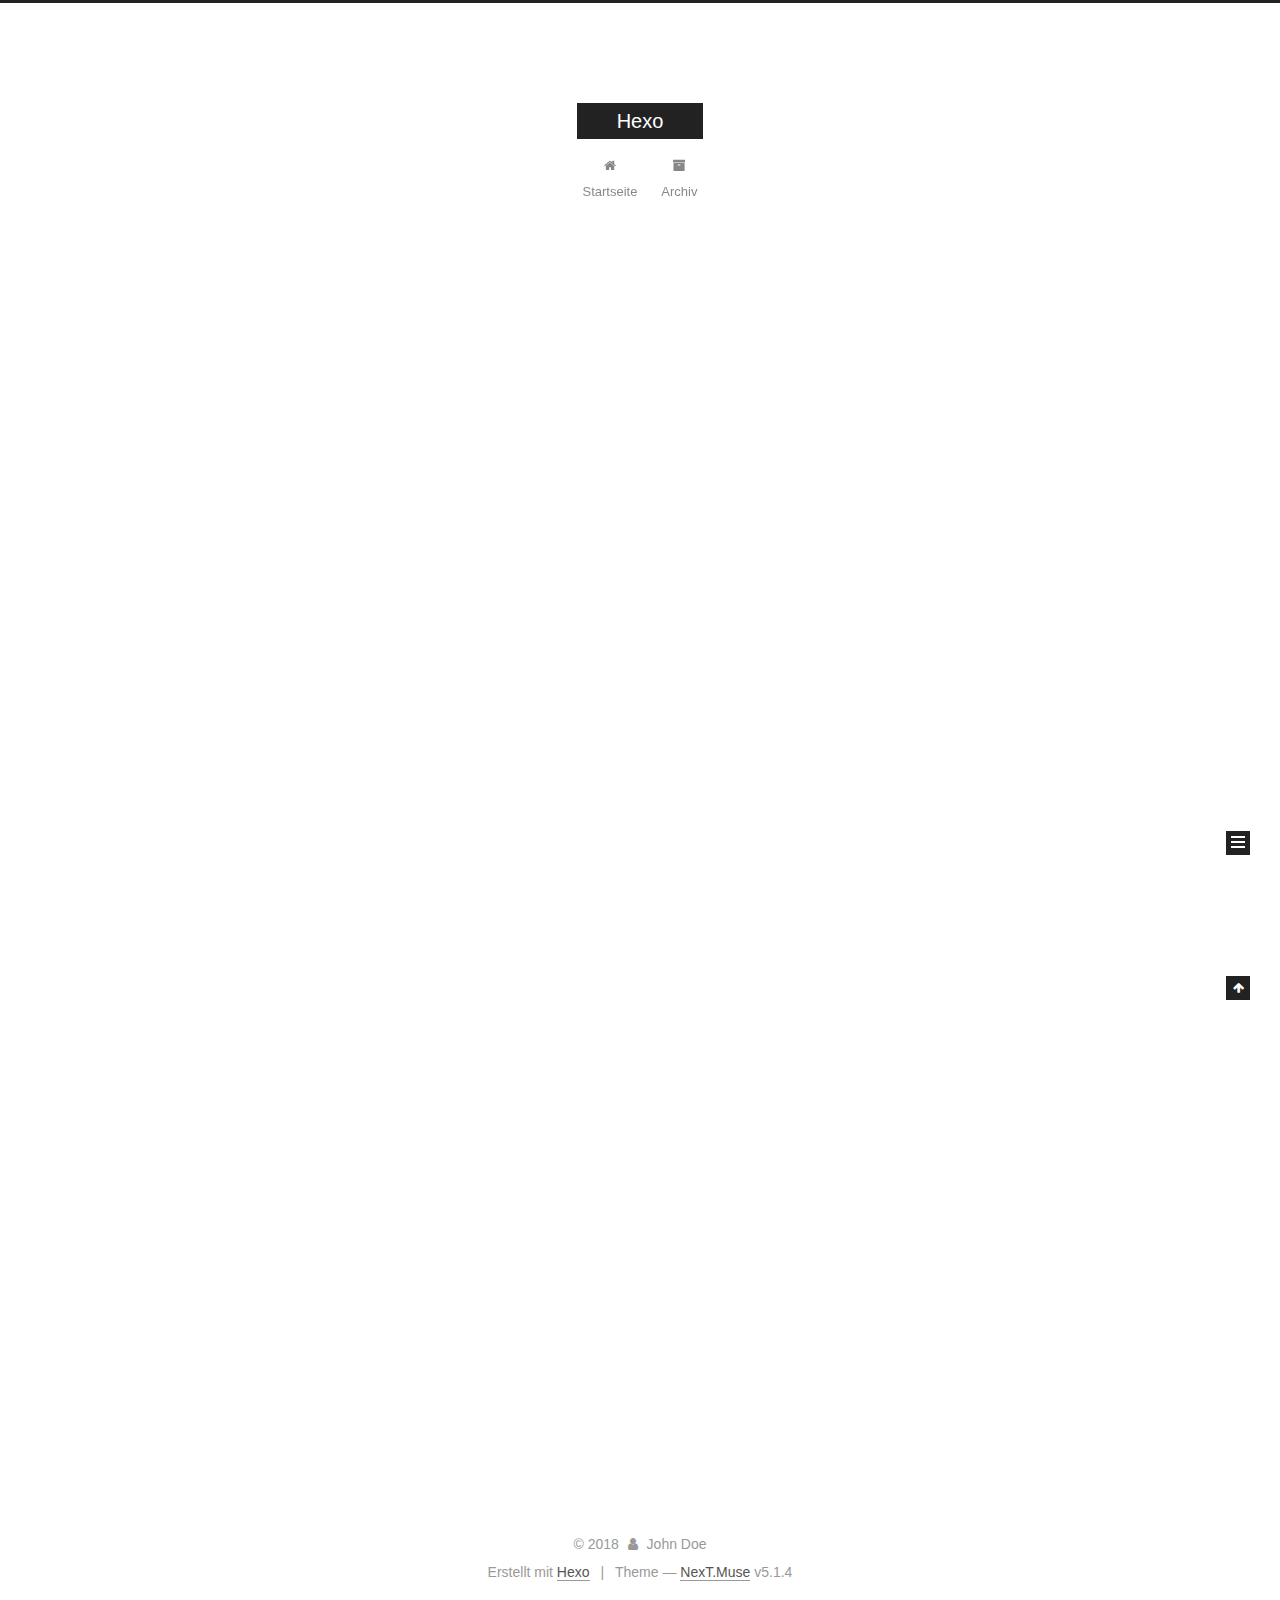
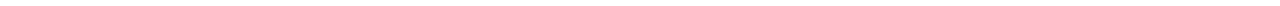
<file: index.html>
<!DOCTYPE html>



  


<html class="theme-next muse use-motion" lang="">
<head>
  <meta charset="UTF-8"/>
<meta http-equiv="X-UA-Compatible" content="IE=edge" />
<meta name="viewport" content="width=device-width, initial-scale=1, maximum-scale=1"/>
<meta name="theme-color" content="#222">









<meta http-equiv="Cache-Control" content="no-transform" />
<meta http-equiv="Cache-Control" content="no-siteapp" />
















  
  
  <link href="/lib/fancybox/source/jquery.fancybox.css?v=2.1.5" rel="stylesheet" type="text/css" />







<link href="/lib/font-awesome/css/font-awesome.min.css?v=4.6.2" rel="stylesheet" type="text/css" />

<link href="/css/main.css?v=5.1.4" rel="stylesheet" type="text/css" />


  <link rel="apple-touch-icon" sizes="180x180" href="/images/apple-touch-icon-next.png?v=5.1.4">


  <link rel="icon" type="image/png" sizes="32x32" href="/images/favicon-32x32-next.png?v=5.1.4">


  <link rel="icon" type="image/png" sizes="16x16" href="/images/favicon-16x16-next.png?v=5.1.4">


  <link rel="mask-icon" href="/images/logo.svg?v=5.1.4" color="#222">





  <meta name="keywords" content="Hexo, NexT" />










<meta property="og:type" content="website">
<meta property="og:title" content="Hexo">
<meta property="og:url" content="http://yoursite.com/index.html">
<meta property="og:site_name" content="Hexo">
<meta name="twitter:card" content="summary">
<meta name="twitter:title" content="Hexo">



<script type="text/javascript" id="hexo.configurations">
  var NexT = window.NexT || {};
  var CONFIG = {
    root: '/',
    scheme: 'Muse',
    version: '5.1.4',
    sidebar: {"position":"left","display":"post","offset":12,"b2t":false,"scrollpercent":false,"onmobile":false},
    fancybox: true,
    tabs: true,
    motion: {"enable":true,"async":false,"transition":{"post_block":"fadeIn","post_header":"slideDownIn","post_body":"slideDownIn","coll_header":"slideLeftIn","sidebar":"slideUpIn"}},
    duoshuo: {
      userId: '0',
      author: 'Author'
    },
    algolia: {
      applicationID: '',
      apiKey: '',
      indexName: '',
      hits: {"per_page":10},
      labels: {"input_placeholder":"Search for Posts","hits_empty":"We didn't find any results for the search: ${query}","hits_stats":"${hits} results found in ${time} ms"}
    }
  };
</script>



  <link rel="canonical" href="http://yoursite.com/"/>





  <title>Hexo</title>
  








</head>

<body itemscope itemtype="http://schema.org/WebPage" lang="">

  
  
    
  

  <div class="container sidebar-position-left 
  page-home">
    <div class="headband"></div>

    <header id="header" class="header" itemscope itemtype="http://schema.org/WPHeader">
      <div class="header-inner"><div class="site-brand-wrapper">
  <div class="site-meta ">
    

    <div class="custom-logo-site-title">
      <a href="/"  class="brand" rel="start">
        <span class="logo-line-before"><i></i></span>
        <span class="site-title">Hexo</span>
        <span class="logo-line-after"><i></i></span>
      </a>
    </div>
      
        <p class="site-subtitle"></p>
      
  </div>

  <div class="site-nav-toggle">
    <button>
      <span class="btn-bar"></span>
      <span class="btn-bar"></span>
      <span class="btn-bar"></span>
    </button>
  </div>
</div>

<nav class="site-nav">
  

  
    <ul id="menu" class="menu">
      
        
        <li class="menu-item menu-item-home">
          <a href="/" rel="section">
            
              <i class="menu-item-icon fa fa-fw fa-home"></i> <br />
            
            Startseite
          </a>
        </li>
      
        
        <li class="menu-item menu-item-archives">
          <a href="/archives/" rel="section">
            
              <i class="menu-item-icon fa fa-fw fa-archive"></i> <br />
            
            Archiv
          </a>
        </li>
      

      
    </ul>
  

  
</nav>



 </div>
    </header>

    <main id="main" class="main">
      <div class="main-inner">
        <div class="content-wrap">
          <div id="content" class="content">
            
  <section id="posts" class="posts-expand">
    
      

  

  
  
  

  <article class="post post-type-normal" itemscope itemtype="http://schema.org/Article">
  
  
  
  <div class="post-block">
    <link itemprop="mainEntityOfPage" href="http://yoursite.com/2018/03/24/title/">

    <span hidden itemprop="author" itemscope itemtype="http://schema.org/Person">
      <meta itemprop="name" content="John Doe">
      <meta itemprop="description" content="">
      <meta itemprop="image" content="/images/avatar.gif">
    </span>

    <span hidden itemprop="publisher" itemscope itemtype="http://schema.org/Organization">
      <meta itemprop="name" content="Hexo">
    </span>

    
      <header class="post-header">

        
        
          <h1 class="post-title" itemprop="name headline">
                
                <a class="post-title-link" href="/2018/03/24/title/" itemprop="url">title</a></h1>
        

        <div class="post-meta">
          <span class="post-time">
            
              <span class="post-meta-item-icon">
                <i class="fa fa-calendar-o"></i>
              </span>
              
                <span class="post-meta-item-text">Veröffentlicht am</span>
              
              <time title="Post created" itemprop="dateCreated datePublished" datetime="2018-03-24T21:25:53+08:00">
                2018-03-24
              </time>
            

            

            
          </span>

          

          
            
          

          
          

          

          

          

        </div>
      </header>
    

    
    
    
    <div class="post-body" itemprop="articleBody">

      
      

      
        
          
            
          
        
      
    </div>
    
    
    

    

    

    

    <footer class="post-footer">
      

      

      

      
      
        <div class="post-eof"></div>
      
    </footer>
  </div>
  
  
  
  </article>


    
      

  

  
  
  

  <article class="post post-type-normal" itemscope itemtype="http://schema.org/Article">
  
  
  
  <div class="post-block">
    <link itemprop="mainEntityOfPage" href="http://yoursite.com/2018/03/24/hello-world/">

    <span hidden itemprop="author" itemscope itemtype="http://schema.org/Person">
      <meta itemprop="name" content="John Doe">
      <meta itemprop="description" content="">
      <meta itemprop="image" content="/images/avatar.gif">
    </span>

    <span hidden itemprop="publisher" itemscope itemtype="http://schema.org/Organization">
      <meta itemprop="name" content="Hexo">
    </span>

    
      <header class="post-header">

        
        
          <h1 class="post-title" itemprop="name headline">
                
                <a class="post-title-link" href="/2018/03/24/hello-world/" itemprop="url">hello</a></h1>
        

        <div class="post-meta">
          <span class="post-time">
            
              <span class="post-meta-item-icon">
                <i class="fa fa-calendar-o"></i>
              </span>
              
                <span class="post-meta-item-text">Veröffentlicht am</span>
              
              <time title="Post created" itemprop="dateCreated datePublished" datetime="2018-03-24T21:18:30+08:00">
                2018-03-24
              </time>
            

            

            
          </span>

          

          
            
          

          
          

          

          

          

        </div>
      </header>
    

    
    
    
    <div class="post-body" itemprop="articleBody">

      
      

      
        
          
            <p>Welcome to <a href="https://hexo.io/" target="_blank" rel="noopener">Hexo</a>! This is your very first post. Check <a href="https://hexo.io/docs/" target="_blank" rel="noopener">documentation</a> for more info. If you get any problems when using Hexo, you can find the answer in <a href="https://hexo.io/docs/troubleshooting.html" target="_blank" rel="noopener">troubleshooting</a> or you can ask me on <a href="https://github.com/hexojs/hexo/issues" target="_blank" rel="noopener">GitHub</a>.</p>
<h2 id="Quick-Start"><a href="#Quick-Start" class="headerlink" title="Quick Start"></a>Quick Start</h2><h3 id="Create-a-new-post"><a href="#Create-a-new-post" class="headerlink" title="Create a new post"></a>Create a new post</h3><figure class="highlight bash"><table><tr><td class="gutter"><pre><span class="line">1</span><br></pre></td><td class="code"><pre><span class="line">$ hexo new <span class="string">"My New Post"</span></span><br></pre></td></tr></table></figure>
<p>More info: <a href="https://hexo.io/docs/writing.html" target="_blank" rel="noopener">Writing</a></p>
<h3 id="Run-server"><a href="#Run-server" class="headerlink" title="Run server"></a>Run server</h3><figure class="highlight bash"><table><tr><td class="gutter"><pre><span class="line">1</span><br></pre></td><td class="code"><pre><span class="line">$ hexo server</span><br></pre></td></tr></table></figure>
<p>More info: <a href="https://hexo.io/docs/server.html" target="_blank" rel="noopener">Server</a></p>
<h3 id="Generate-static-files"><a href="#Generate-static-files" class="headerlink" title="Generate static files"></a>Generate static files</h3><figure class="highlight bash"><table><tr><td class="gutter"><pre><span class="line">1</span><br></pre></td><td class="code"><pre><span class="line">$ hexo generate</span><br></pre></td></tr></table></figure>
<p>More info: <a href="https://hexo.io/docs/generating.html" target="_blank" rel="noopener">Generating</a></p>
<h3 id="Deploy-to-remote-sites"><a href="#Deploy-to-remote-sites" class="headerlink" title="Deploy to remote sites"></a>Deploy to remote sites</h3><figure class="highlight bash"><table><tr><td class="gutter"><pre><span class="line">1</span><br></pre></td><td class="code"><pre><span class="line">$ hexo deploy</span><br></pre></td></tr></table></figure>
<p>More info: <a href="https://hexo.io/docs/deployment.html" target="_blank" rel="noopener">Deployment</a></p>

          
        
      
    </div>
    
    
    

    

    

    

    <footer class="post-footer">
      

      

      

      
      
        <div class="post-eof"></div>
      
    </footer>
  </div>
  
  
  
  </article>


    
  </section>

  


          </div>
          


          

        </div>
        
          
  
  <div class="sidebar-toggle">
    <div class="sidebar-toggle-line-wrap">
      <span class="sidebar-toggle-line sidebar-toggle-line-first"></span>
      <span class="sidebar-toggle-line sidebar-toggle-line-middle"></span>
      <span class="sidebar-toggle-line sidebar-toggle-line-last"></span>
    </div>
  </div>

  <aside id="sidebar" class="sidebar">
    
    <div class="sidebar-inner">

      

      

      <section class="site-overview-wrap sidebar-panel sidebar-panel-active">
        <div class="site-overview">
          <div class="site-author motion-element" itemprop="author" itemscope itemtype="http://schema.org/Person">
            
              <p class="site-author-name" itemprop="name">John Doe</p>
              <p class="site-description motion-element" itemprop="description"></p>
          </div>

          <nav class="site-state motion-element">

            
              <div class="site-state-item site-state-posts">
              
                <a href="/archives/">
              
                  <span class="site-state-item-count">2</span>
                  <span class="site-state-item-name">Artikel</span>
                </a>
              </div>
            

            

            

          </nav>

          

          

          
          

          
          

          

        </div>
      </section>

      

      

    </div>
  </aside>


        
      </div>
    </main>

    <footer id="footer" class="footer">
      <div class="footer-inner">
        <div class="copyright">&copy; <span itemprop="copyrightYear">2018</span>
  <span class="with-love">
    <i class="fa fa-user"></i>
  </span>
  <span class="author" itemprop="copyrightHolder">John Doe</span>

  
</div>


  <div class="powered-by">Erstellt mit  <a class="theme-link" target="_blank" href="https://hexo.io">Hexo</a></div>



  <span class="post-meta-divider">|</span>



  <div class="theme-info">Theme &mdash; <a class="theme-link" target="_blank" href="https://github.com/iissnan/hexo-theme-next">NexT.Muse</a> v5.1.4</div>




        







        
      </div>
    </footer>

    
      <div class="back-to-top">
        <i class="fa fa-arrow-up"></i>
        
      </div>
    

    

  </div>

  

<script type="text/javascript">
  if (Object.prototype.toString.call(window.Promise) !== '[object Function]') {
    window.Promise = null;
  }
</script>









  












  
  
    <script type="text/javascript" src="/lib/jquery/index.js?v=2.1.3"></script>
  

  
  
    <script type="text/javascript" src="/lib/fastclick/lib/fastclick.min.js?v=1.0.6"></script>
  

  
  
    <script type="text/javascript" src="/lib/jquery_lazyload/jquery.lazyload.js?v=1.9.7"></script>
  

  
  
    <script type="text/javascript" src="/lib/velocity/velocity.min.js?v=1.2.1"></script>
  

  
  
    <script type="text/javascript" src="/lib/velocity/velocity.ui.min.js?v=1.2.1"></script>
  

  
  
    <script type="text/javascript" src="/lib/fancybox/source/jquery.fancybox.pack.js?v=2.1.5"></script>
  


  


  <script type="text/javascript" src="/js/src/utils.js?v=5.1.4"></script>

  <script type="text/javascript" src="/js/src/motion.js?v=5.1.4"></script>



  
  

  

  


  <script type="text/javascript" src="/js/src/bootstrap.js?v=5.1.4"></script>



  


  




	





  





  












  





  

  

  

  
  

  

  

  

</body>
</html>
</file>
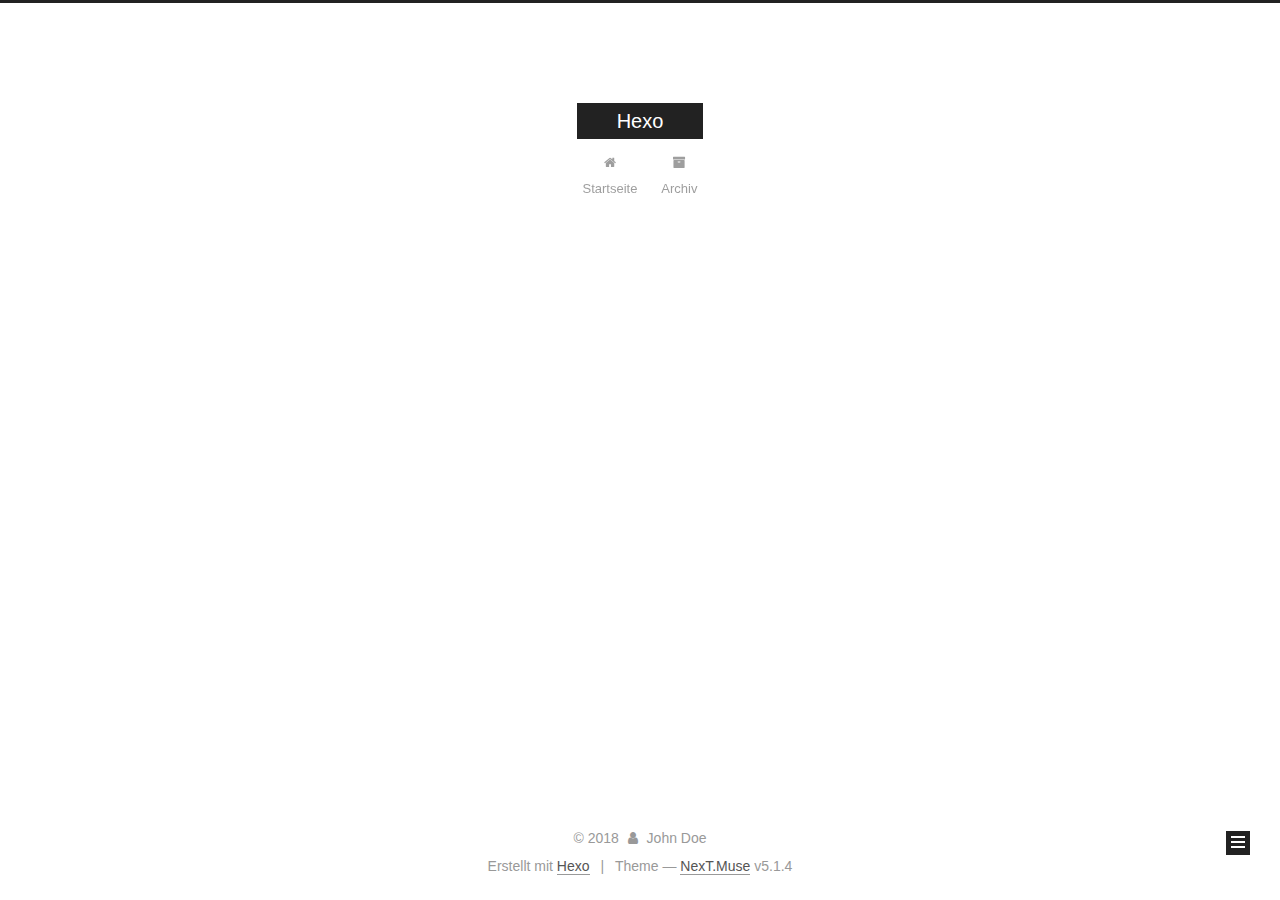
<file: archives/index.html>
<!DOCTYPE html>



  


<html class="theme-next muse use-motion" lang="">
<head>
  <meta charset="UTF-8"/>
<meta http-equiv="X-UA-Compatible" content="IE=edge" />
<meta name="viewport" content="width=device-width, initial-scale=1, maximum-scale=1"/>
<meta name="theme-color" content="#222">









<meta http-equiv="Cache-Control" content="no-transform" />
<meta http-equiv="Cache-Control" content="no-siteapp" />
















  
  
  <link href="/lib/fancybox/source/jquery.fancybox.css?v=2.1.5" rel="stylesheet" type="text/css" />







<link href="/lib/font-awesome/css/font-awesome.min.css?v=4.6.2" rel="stylesheet" type="text/css" />

<link href="/css/main.css?v=5.1.4" rel="stylesheet" type="text/css" />


  <link rel="apple-touch-icon" sizes="180x180" href="/images/apple-touch-icon-next.png?v=5.1.4">


  <link rel="icon" type="image/png" sizes="32x32" href="/images/favicon-32x32-next.png?v=5.1.4">


  <link rel="icon" type="image/png" sizes="16x16" href="/images/favicon-16x16-next.png?v=5.1.4">


  <link rel="mask-icon" href="/images/logo.svg?v=5.1.4" color="#222">





  <meta name="keywords" content="Hexo, NexT" />










<meta property="og:type" content="website">
<meta property="og:title" content="Hexo">
<meta property="og:url" content="http://yoursite.com/archives/index.html">
<meta property="og:site_name" content="Hexo">
<meta name="twitter:card" content="summary">
<meta name="twitter:title" content="Hexo">



<script type="text/javascript" id="hexo.configurations">
  var NexT = window.NexT || {};
  var CONFIG = {
    root: '/',
    scheme: 'Muse',
    version: '5.1.4',
    sidebar: {"position":"left","display":"post","offset":12,"b2t":false,"scrollpercent":false,"onmobile":false},
    fancybox: true,
    tabs: true,
    motion: {"enable":true,"async":false,"transition":{"post_block":"fadeIn","post_header":"slideDownIn","post_body":"slideDownIn","coll_header":"slideLeftIn","sidebar":"slideUpIn"}},
    duoshuo: {
      userId: '0',
      author: 'Author'
    },
    algolia: {
      applicationID: '',
      apiKey: '',
      indexName: '',
      hits: {"per_page":10},
      labels: {"input_placeholder":"Search for Posts","hits_empty":"We didn't find any results for the search: ${query}","hits_stats":"${hits} results found in ${time} ms"}
    }
  };
</script>



  <link rel="canonical" href="http://yoursite.com/archives/"/>





  <title>Archiv | Hexo</title>
  








</head>

<body itemscope itemtype="http://schema.org/WebPage" lang="">

  
  
    
  

  <div class="container sidebar-position-left page-archive">
    <div class="headband"></div>

    <header id="header" class="header" itemscope itemtype="http://schema.org/WPHeader">
      <div class="header-inner"><div class="site-brand-wrapper">
  <div class="site-meta ">
    

    <div class="custom-logo-site-title">
      <a href="/"  class="brand" rel="start">
        <span class="logo-line-before"><i></i></span>
        <span class="site-title">Hexo</span>
        <span class="logo-line-after"><i></i></span>
      </a>
    </div>
      
        <p class="site-subtitle"></p>
      
  </div>

  <div class="site-nav-toggle">
    <button>
      <span class="btn-bar"></span>
      <span class="btn-bar"></span>
      <span class="btn-bar"></span>
    </button>
  </div>
</div>

<nav class="site-nav">
  

  
    <ul id="menu" class="menu">
      
        
        <li class="menu-item menu-item-home">
          <a href="/" rel="section">
            
              <i class="menu-item-icon fa fa-fw fa-home"></i> <br />
            
            Startseite
          </a>
        </li>
      
        
        <li class="menu-item menu-item-archives">
          <a href="/archives/" rel="section">
            
              <i class="menu-item-icon fa fa-fw fa-archive"></i> <br />
            
            Archiv
          </a>
        </li>
      

      
    </ul>
  

  
</nav>



 </div>
    </header>

    <main id="main" class="main">
      <div class="main-inner">
        <div class="content-wrap">
          <div id="content" class="content">
            

  
  
  
  <div class="post-block archive">
    <div id="posts" class="posts-collapse">
      <span class="archive-move-on"></span>

      <span class="archive-page-counter">
        
        
        
          
        
        Öhm..! Insgesamt 2 Artikel. Bleib dran.
      </span>

      

        
        
        

        
          
          <div class="collection-title">
            <h1 class="archive-year" id="archive-year-2018">2018</h1>
          </div>
        
        

        

  <article class="post post-type-normal" itemscope itemtype="http://schema.org/Article">
    <header class="post-header">

      <h2 class="post-title">
        
            <a class="post-title-link" href="/2018/03/24/title/" itemprop="url">
              
                <span itemprop="name">title</span>
              
            </a>
        
      </h2>

      <div class="post-meta">
        <time class="post-time" itemprop="dateCreated"
              datetime="2018-03-24T21:25:53+08:00"
              content="2018-03-24" >
          03-24
        </time>
      </div>

    </header>
  </article>



      

        
        
        

        
        

        

  <article class="post post-type-normal" itemscope itemtype="http://schema.org/Article">
    <header class="post-header">

      <h2 class="post-title">
        
            <a class="post-title-link" href="/2018/03/24/hello-world/" itemprop="url">
              
                <span itemprop="name">hello</span>
              
            </a>
        
      </h2>

      <div class="post-meta">
        <time class="post-time" itemprop="dateCreated"
              datetime="2018-03-24T21:18:30+08:00"
              content="2018-03-24" >
          03-24
        </time>
      </div>

    </header>
  </article>



      

    </div>
  </div>
  
  
  

  



          </div>
          


          

        </div>
        
          
  
  <div class="sidebar-toggle">
    <div class="sidebar-toggle-line-wrap">
      <span class="sidebar-toggle-line sidebar-toggle-line-first"></span>
      <span class="sidebar-toggle-line sidebar-toggle-line-middle"></span>
      <span class="sidebar-toggle-line sidebar-toggle-line-last"></span>
    </div>
  </div>

  <aside id="sidebar" class="sidebar">
    
    <div class="sidebar-inner">

      

      

      <section class="site-overview-wrap sidebar-panel sidebar-panel-active">
        <div class="site-overview">
          <div class="site-author motion-element" itemprop="author" itemscope itemtype="http://schema.org/Person">
            
              <p class="site-author-name" itemprop="name">John Doe</p>
              <p class="site-description motion-element" itemprop="description"></p>
          </div>

          <nav class="site-state motion-element">

            
              <div class="site-state-item site-state-posts">
              
                <a href="/archives/">
              
                  <span class="site-state-item-count">2</span>
                  <span class="site-state-item-name">Artikel</span>
                </a>
              </div>
            

            

            

          </nav>

          

          

          
          

          
          

          

        </div>
      </section>

      

      

    </div>
  </aside>


        
      </div>
    </main>

    <footer id="footer" class="footer">
      <div class="footer-inner">
        <div class="copyright">&copy; <span itemprop="copyrightYear">2018</span>
  <span class="with-love">
    <i class="fa fa-user"></i>
  </span>
  <span class="author" itemprop="copyrightHolder">John Doe</span>

  
</div>


  <div class="powered-by">Erstellt mit  <a class="theme-link" target="_blank" href="https://hexo.io">Hexo</a></div>



  <span class="post-meta-divider">|</span>



  <div class="theme-info">Theme &mdash; <a class="theme-link" target="_blank" href="https://github.com/iissnan/hexo-theme-next">NexT.Muse</a> v5.1.4</div>




        







        
      </div>
    </footer>

    
      <div class="back-to-top">
        <i class="fa fa-arrow-up"></i>
        
      </div>
    

    

  </div>

  

<script type="text/javascript">
  if (Object.prototype.toString.call(window.Promise) !== '[object Function]') {
    window.Promise = null;
  }
</script>









  












  
  
    <script type="text/javascript" src="/lib/jquery/index.js?v=2.1.3"></script>
  

  
  
    <script type="text/javascript" src="/lib/fastclick/lib/fastclick.min.js?v=1.0.6"></script>
  

  
  
    <script type="text/javascript" src="/lib/jquery_lazyload/jquery.lazyload.js?v=1.9.7"></script>
  

  
  
    <script type="text/javascript" src="/lib/velocity/velocity.min.js?v=1.2.1"></script>
  

  
  
    <script type="text/javascript" src="/lib/velocity/velocity.ui.min.js?v=1.2.1"></script>
  

  
  
    <script type="text/javascript" src="/lib/fancybox/source/jquery.fancybox.pack.js?v=2.1.5"></script>
  


  


  <script type="text/javascript" src="/js/src/utils.js?v=5.1.4"></script>

  <script type="text/javascript" src="/js/src/motion.js?v=5.1.4"></script>



  
  

  

  


  <script type="text/javascript" src="/js/src/bootstrap.js?v=5.1.4"></script>



  


  




	





  





  












  





  

  

  

  
  

  

  

  

</body>
</html>
</file>
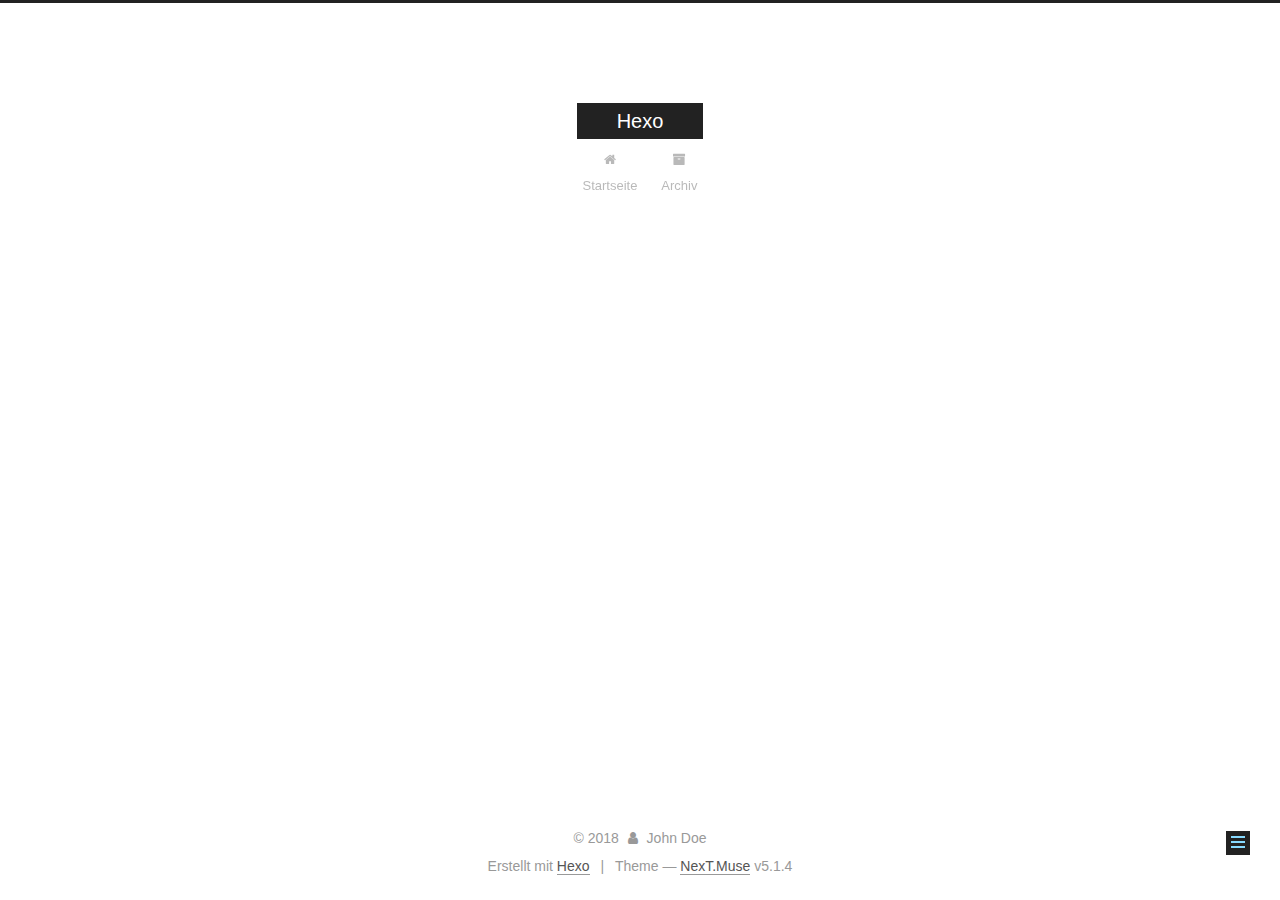
<file: title/index.html>
<!DOCTYPE html>



  


<html class="theme-next muse use-motion" lang="">
<head>
  <meta charset="UTF-8"/>
<meta http-equiv="X-UA-Compatible" content="IE=edge" />
<meta name="viewport" content="width=device-width, initial-scale=1, maximum-scale=1"/>
<meta name="theme-color" content="#222">









<meta http-equiv="Cache-Control" content="no-transform" />
<meta http-equiv="Cache-Control" content="no-siteapp" />
















  
  
  <link href="/lib/fancybox/source/jquery.fancybox.css?v=2.1.5" rel="stylesheet" type="text/css" />







<link href="/lib/font-awesome/css/font-awesome.min.css?v=4.6.2" rel="stylesheet" type="text/css" />

<link href="/css/main.css?v=5.1.4" rel="stylesheet" type="text/css" />


  <link rel="apple-touch-icon" sizes="180x180" href="/images/apple-touch-icon-next.png?v=5.1.4">


  <link rel="icon" type="image/png" sizes="32x32" href="/images/favicon-32x32-next.png?v=5.1.4">


  <link rel="icon" type="image/png" sizes="16x16" href="/images/favicon-16x16-next.png?v=5.1.4">


  <link rel="mask-icon" href="/images/logo.svg?v=5.1.4" color="#222">





  <meta name="keywords" content="Hexo, NexT" />










<meta name="description" content="ss">
<meta property="og:type" content="website">
<meta property="og:title" content="lys">
<meta property="og:url" content="http://yoursite.com/title/index.html">
<meta property="og:site_name" content="Hexo">
<meta property="og:description" content="ss">
<meta property="og:updated_time" content="2018-03-24T15:21:31.000Z">
<meta name="twitter:card" content="summary">
<meta name="twitter:title" content="lys">
<meta name="twitter:description" content="ss">



<script type="text/javascript" id="hexo.configurations">
  var NexT = window.NexT || {};
  var CONFIG = {
    root: '/',
    scheme: 'Muse',
    version: '5.1.4',
    sidebar: {"position":"left","display":"post","offset":12,"b2t":false,"scrollpercent":false,"onmobile":false},
    fancybox: true,
    tabs: true,
    motion: {"enable":true,"async":false,"transition":{"post_block":"fadeIn","post_header":"slideDownIn","post_body":"slideDownIn","coll_header":"slideLeftIn","sidebar":"slideUpIn"}},
    duoshuo: {
      userId: '0',
      author: 'Author'
    },
    algolia: {
      applicationID: '',
      apiKey: '',
      indexName: '',
      hits: {"per_page":10},
      labels: {"input_placeholder":"Search for Posts","hits_empty":"We didn't find any results for the search: ${query}","hits_stats":"${hits} results found in ${time} ms"}
    }
  };
</script>



  <link rel="canonical" href="http://yoursite.com/title/"/>





  <title>lys | Hexo</title>
  








</head>

<body itemscope itemtype="http://schema.org/WebPage" lang="">

  
  
    
  

  <div class="container sidebar-position-left page-post-detail">
    <div class="headband"></div>

    <header id="header" class="header" itemscope itemtype="http://schema.org/WPHeader">
      <div class="header-inner"><div class="site-brand-wrapper">
  <div class="site-meta ">
    

    <div class="custom-logo-site-title">
      <a href="/"  class="brand" rel="start">
        <span class="logo-line-before"><i></i></span>
        <span class="site-title">Hexo</span>
        <span class="logo-line-after"><i></i></span>
      </a>
    </div>
      
        <p class="site-subtitle"></p>
      
  </div>

  <div class="site-nav-toggle">
    <button>
      <span class="btn-bar"></span>
      <span class="btn-bar"></span>
      <span class="btn-bar"></span>
    </button>
  </div>
</div>

<nav class="site-nav">
  

  
    <ul id="menu" class="menu">
      
        
        <li class="menu-item menu-item-home">
          <a href="/" rel="section">
            
              <i class="menu-item-icon fa fa-fw fa-home"></i> <br />
            
            Startseite
          </a>
        </li>
      
        
        <li class="menu-item menu-item-archives">
          <a href="/archives/" rel="section">
            
              <i class="menu-item-icon fa fa-fw fa-archive"></i> <br />
            
            Archiv
          </a>
        </li>
      

      
    </ul>
  

  
</nav>



 </div>
    </header>

    <main id="main" class="main">
      <div class="main-inner">
        <div class="content-wrap">
          <div id="content" class="content">
            

  <div id="posts" class="posts-expand">
    
    
    
    <div class="post-block page">
      <header class="post-header">

	<h1 class="post-title" itemprop="name headline">lys</h1>



</header>

      
      
      
      <div class="post-body">
        
        
          <p>ss</p>

        
      </div>
      
      
      
    </div>
    
    
    
  </div>


          </div>
          


          

  



        </div>
        
          
  
  <div class="sidebar-toggle">
    <div class="sidebar-toggle-line-wrap">
      <span class="sidebar-toggle-line sidebar-toggle-line-first"></span>
      <span class="sidebar-toggle-line sidebar-toggle-line-middle"></span>
      <span class="sidebar-toggle-line sidebar-toggle-line-last"></span>
    </div>
  </div>

  <aside id="sidebar" class="sidebar">
    
    <div class="sidebar-inner">

      

      

      <section class="site-overview-wrap sidebar-panel sidebar-panel-active">
        <div class="site-overview">
          <div class="site-author motion-element" itemprop="author" itemscope itemtype="http://schema.org/Person">
            
              <p class="site-author-name" itemprop="name">John Doe</p>
              <p class="site-description motion-element" itemprop="description"></p>
          </div>

          <nav class="site-state motion-element">

            
              <div class="site-state-item site-state-posts">
              
                <a href="/archives/">
              
                  <span class="site-state-item-count">2</span>
                  <span class="site-state-item-name">Artikel</span>
                </a>
              </div>
            

            

            

          </nav>

          

          

          
          

          
          

          

        </div>
      </section>

      

      

    </div>
  </aside>


        
      </div>
    </main>

    <footer id="footer" class="footer">
      <div class="footer-inner">
        <div class="copyright">&copy; <span itemprop="copyrightYear">2018</span>
  <span class="with-love">
    <i class="fa fa-user"></i>
  </span>
  <span class="author" itemprop="copyrightHolder">John Doe</span>

  
</div>


  <div class="powered-by">Erstellt mit  <a class="theme-link" target="_blank" href="https://hexo.io">Hexo</a></div>



  <span class="post-meta-divider">|</span>



  <div class="theme-info">Theme &mdash; <a class="theme-link" target="_blank" href="https://github.com/iissnan/hexo-theme-next">NexT.Muse</a> v5.1.4</div>




        







        
      </div>
    </footer>

    
      <div class="back-to-top">
        <i class="fa fa-arrow-up"></i>
        
      </div>
    

    

  </div>

  

<script type="text/javascript">
  if (Object.prototype.toString.call(window.Promise) !== '[object Function]') {
    window.Promise = null;
  }
</script>









  












  
  
    <script type="text/javascript" src="/lib/jquery/index.js?v=2.1.3"></script>
  

  
  
    <script type="text/javascript" src="/lib/fastclick/lib/fastclick.min.js?v=1.0.6"></script>
  

  
  
    <script type="text/javascript" src="/lib/jquery_lazyload/jquery.lazyload.js?v=1.9.7"></script>
  

  
  
    <script type="text/javascript" src="/lib/velocity/velocity.min.js?v=1.2.1"></script>
  

  
  
    <script type="text/javascript" src="/lib/velocity/velocity.ui.min.js?v=1.2.1"></script>
  

  
  
    <script type="text/javascript" src="/lib/fancybox/source/jquery.fancybox.pack.js?v=2.1.5"></script>
  


  


  <script type="text/javascript" src="/js/src/utils.js?v=5.1.4"></script>

  <script type="text/javascript" src="/js/src/motion.js?v=5.1.4"></script>



  
  

  
  <script type="text/javascript" src="/js/src/scrollspy.js?v=5.1.4"></script>
<script type="text/javascript" src="/js/src/post-details.js?v=5.1.4"></script>



  


  <script type="text/javascript" src="/js/src/bootstrap.js?v=5.1.4"></script>



  


  




	





  





  












  





  

  

  

  
  

  

  

  

</body>
</html>
</file>
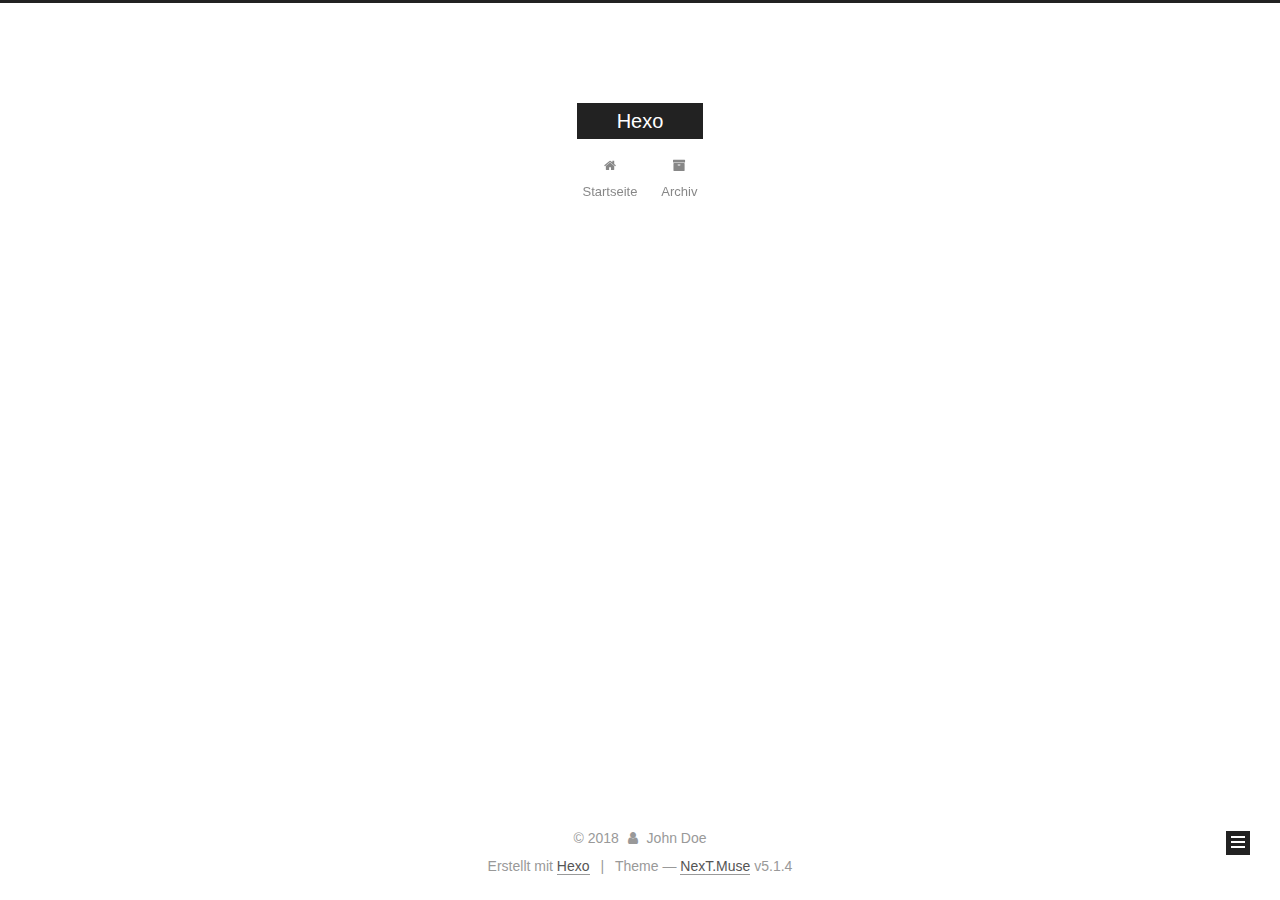
<file: archives/2018/index.html>
<!DOCTYPE html>



  


<html class="theme-next muse use-motion" lang="">
<head>
  <meta charset="UTF-8"/>
<meta http-equiv="X-UA-Compatible" content="IE=edge" />
<meta name="viewport" content="width=device-width, initial-scale=1, maximum-scale=1"/>
<meta name="theme-color" content="#222">









<meta http-equiv="Cache-Control" content="no-transform" />
<meta http-equiv="Cache-Control" content="no-siteapp" />
















  
  
  <link href="/lib/fancybox/source/jquery.fancybox.css?v=2.1.5" rel="stylesheet" type="text/css" />







<link href="/lib/font-awesome/css/font-awesome.min.css?v=4.6.2" rel="stylesheet" type="text/css" />

<link href="/css/main.css?v=5.1.4" rel="stylesheet" type="text/css" />


  <link rel="apple-touch-icon" sizes="180x180" href="/images/apple-touch-icon-next.png?v=5.1.4">


  <link rel="icon" type="image/png" sizes="32x32" href="/images/favicon-32x32-next.png?v=5.1.4">


  <link rel="icon" type="image/png" sizes="16x16" href="/images/favicon-16x16-next.png?v=5.1.4">


  <link rel="mask-icon" href="/images/logo.svg?v=5.1.4" color="#222">





  <meta name="keywords" content="Hexo, NexT" />










<meta property="og:type" content="website">
<meta property="og:title" content="Hexo">
<meta property="og:url" content="http://yoursite.com/archives/2018/index.html">
<meta property="og:site_name" content="Hexo">
<meta name="twitter:card" content="summary">
<meta name="twitter:title" content="Hexo">



<script type="text/javascript" id="hexo.configurations">
  var NexT = window.NexT || {};
  var CONFIG = {
    root: '/',
    scheme: 'Muse',
    version: '5.1.4',
    sidebar: {"position":"left","display":"post","offset":12,"b2t":false,"scrollpercent":false,"onmobile":false},
    fancybox: true,
    tabs: true,
    motion: {"enable":true,"async":false,"transition":{"post_block":"fadeIn","post_header":"slideDownIn","post_body":"slideDownIn","coll_header":"slideLeftIn","sidebar":"slideUpIn"}},
    duoshuo: {
      userId: '0',
      author: 'Author'
    },
    algolia: {
      applicationID: '',
      apiKey: '',
      indexName: '',
      hits: {"per_page":10},
      labels: {"input_placeholder":"Search for Posts","hits_empty":"We didn't find any results for the search: ${query}","hits_stats":"${hits} results found in ${time} ms"}
    }
  };
</script>



  <link rel="canonical" href="http://yoursite.com/archives/2018/"/>





  <title>Archiv | Hexo</title>
  








</head>

<body itemscope itemtype="http://schema.org/WebPage" lang="">

  
  
    
  

  <div class="container sidebar-position-left page-archive">
    <div class="headband"></div>

    <header id="header" class="header" itemscope itemtype="http://schema.org/WPHeader">
      <div class="header-inner"><div class="site-brand-wrapper">
  <div class="site-meta ">
    

    <div class="custom-logo-site-title">
      <a href="/"  class="brand" rel="start">
        <span class="logo-line-before"><i></i></span>
        <span class="site-title">Hexo</span>
        <span class="logo-line-after"><i></i></span>
      </a>
    </div>
      
        <p class="site-subtitle"></p>
      
  </div>

  <div class="site-nav-toggle">
    <button>
      <span class="btn-bar"></span>
      <span class="btn-bar"></span>
      <span class="btn-bar"></span>
    </button>
  </div>
</div>

<nav class="site-nav">
  

  
    <ul id="menu" class="menu">
      
        
        <li class="menu-item menu-item-home">
          <a href="/" rel="section">
            
              <i class="menu-item-icon fa fa-fw fa-home"></i> <br />
            
            Startseite
          </a>
        </li>
      
        
        <li class="menu-item menu-item-archives">
          <a href="/archives/" rel="section">
            
              <i class="menu-item-icon fa fa-fw fa-archive"></i> <br />
            
            Archiv
          </a>
        </li>
      

      
    </ul>
  

  
</nav>



 </div>
    </header>

    <main id="main" class="main">
      <div class="main-inner">
        <div class="content-wrap">
          <div id="content" class="content">
            

  
  
  
  <div class="post-block archive">
    <div id="posts" class="posts-collapse">
      <span class="archive-move-on"></span>

      <span class="archive-page-counter">
        
        
        
          
        
        Öhm..! Insgesamt 2 Artikel. Bleib dran.
      </span>

      

        
        
        

        
          
          <div class="collection-title">
            <h1 class="archive-year" id="archive-year-2018">2018</h1>
          </div>
        
        

        

  <article class="post post-type-normal" itemscope itemtype="http://schema.org/Article">
    <header class="post-header">

      <h2 class="post-title">
        
            <a class="post-title-link" href="/2018/03/24/title/" itemprop="url">
              
                <span itemprop="name">title</span>
              
            </a>
        
      </h2>

      <div class="post-meta">
        <time class="post-time" itemprop="dateCreated"
              datetime="2018-03-24T21:25:53+08:00"
              content="2018-03-24" >
          03-24
        </time>
      </div>

    </header>
  </article>



      

        
        
        

        
        

        

  <article class="post post-type-normal" itemscope itemtype="http://schema.org/Article">
    <header class="post-header">

      <h2 class="post-title">
        
            <a class="post-title-link" href="/2018/03/24/hello-world/" itemprop="url">
              
                <span itemprop="name">hello</span>
              
            </a>
        
      </h2>

      <div class="post-meta">
        <time class="post-time" itemprop="dateCreated"
              datetime="2018-03-24T21:18:30+08:00"
              content="2018-03-24" >
          03-24
        </time>
      </div>

    </header>
  </article>



      

    </div>
  </div>
  
  
  

  



          </div>
          


          

        </div>
        
          
  
  <div class="sidebar-toggle">
    <div class="sidebar-toggle-line-wrap">
      <span class="sidebar-toggle-line sidebar-toggle-line-first"></span>
      <span class="sidebar-toggle-line sidebar-toggle-line-middle"></span>
      <span class="sidebar-toggle-line sidebar-toggle-line-last"></span>
    </div>
  </div>

  <aside id="sidebar" class="sidebar">
    
    <div class="sidebar-inner">

      

      

      <section class="site-overview-wrap sidebar-panel sidebar-panel-active">
        <div class="site-overview">
          <div class="site-author motion-element" itemprop="author" itemscope itemtype="http://schema.org/Person">
            
              <p class="site-author-name" itemprop="name">John Doe</p>
              <p class="site-description motion-element" itemprop="description"></p>
          </div>

          <nav class="site-state motion-element">

            
              <div class="site-state-item site-state-posts">
              
                <a href="/archives/">
              
                  <span class="site-state-item-count">2</span>
                  <span class="site-state-item-name">Artikel</span>
                </a>
              </div>
            

            

            

          </nav>

          

          

          
          

          
          

          

        </div>
      </section>

      

      

    </div>
  </aside>


        
      </div>
    </main>

    <footer id="footer" class="footer">
      <div class="footer-inner">
        <div class="copyright">&copy; <span itemprop="copyrightYear">2018</span>
  <span class="with-love">
    <i class="fa fa-user"></i>
  </span>
  <span class="author" itemprop="copyrightHolder">John Doe</span>

  
</div>


  <div class="powered-by">Erstellt mit  <a class="theme-link" target="_blank" href="https://hexo.io">Hexo</a></div>



  <span class="post-meta-divider">|</span>



  <div class="theme-info">Theme &mdash; <a class="theme-link" target="_blank" href="https://github.com/iissnan/hexo-theme-next">NexT.Muse</a> v5.1.4</div>




        







        
      </div>
    </footer>

    
      <div class="back-to-top">
        <i class="fa fa-arrow-up"></i>
        
      </div>
    

    

  </div>

  

<script type="text/javascript">
  if (Object.prototype.toString.call(window.Promise) !== '[object Function]') {
    window.Promise = null;
  }
</script>









  












  
  
    <script type="text/javascript" src="/lib/jquery/index.js?v=2.1.3"></script>
  

  
  
    <script type="text/javascript" src="/lib/fastclick/lib/fastclick.min.js?v=1.0.6"></script>
  

  
  
    <script type="text/javascript" src="/lib/jquery_lazyload/jquery.lazyload.js?v=1.9.7"></script>
  

  
  
    <script type="text/javascript" src="/lib/velocity/velocity.min.js?v=1.2.1"></script>
  

  
  
    <script type="text/javascript" src="/lib/velocity/velocity.ui.min.js?v=1.2.1"></script>
  

  
  
    <script type="text/javascript" src="/lib/fancybox/source/jquery.fancybox.pack.js?v=2.1.5"></script>
  


  


  <script type="text/javascript" src="/js/src/utils.js?v=5.1.4"></script>

  <script type="text/javascript" src="/js/src/motion.js?v=5.1.4"></script>



  
  

  

  


  <script type="text/javascript" src="/js/src/bootstrap.js?v=5.1.4"></script>



  


  




	





  





  












  





  

  

  

  
  

  

  

  

</body>
</html>
</file>
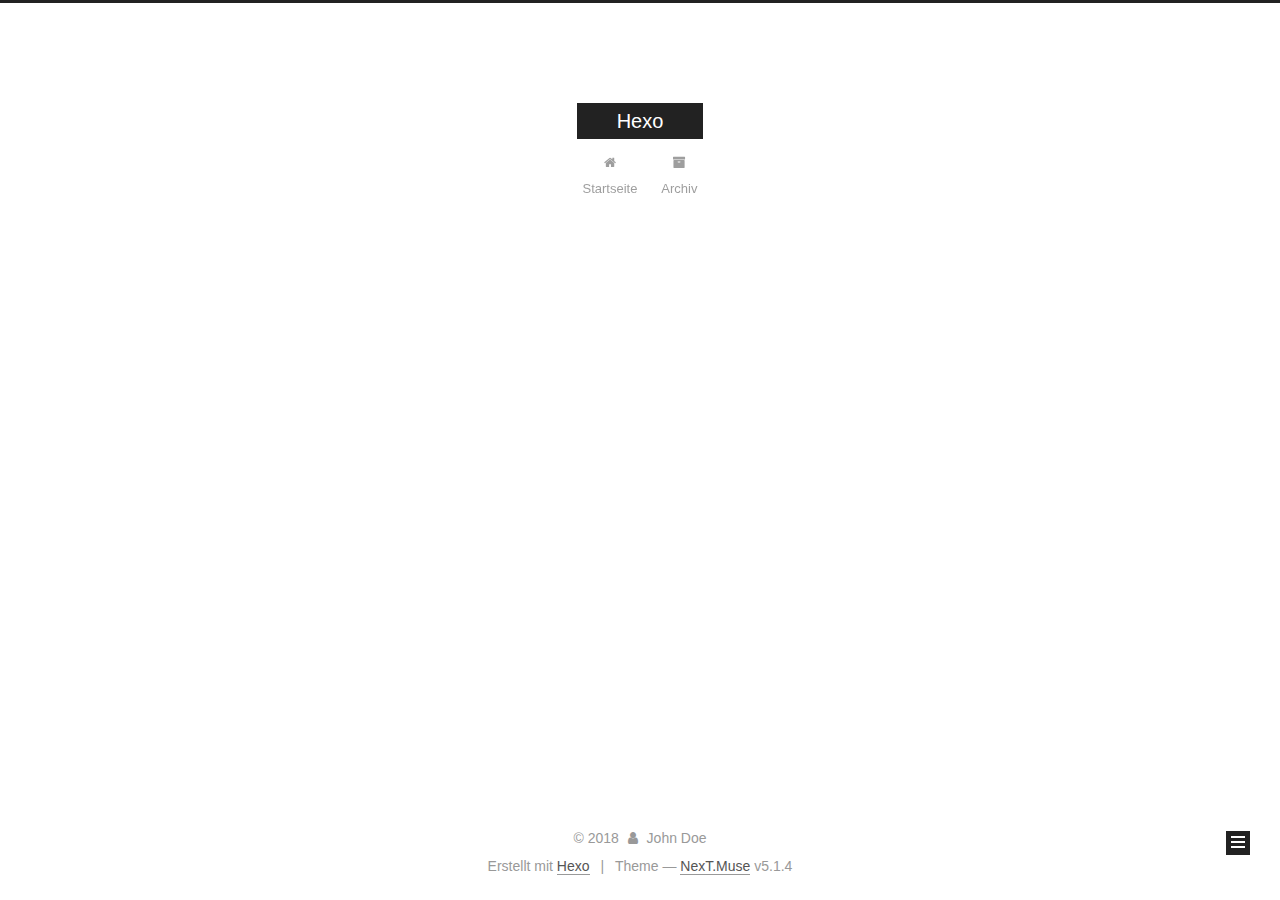
<file: archives/2018/03/index.html>
<!DOCTYPE html>



  


<html class="theme-next muse use-motion" lang="">
<head>
  <meta charset="UTF-8"/>
<meta http-equiv="X-UA-Compatible" content="IE=edge" />
<meta name="viewport" content="width=device-width, initial-scale=1, maximum-scale=1"/>
<meta name="theme-color" content="#222">









<meta http-equiv="Cache-Control" content="no-transform" />
<meta http-equiv="Cache-Control" content="no-siteapp" />
















  
  
  <link href="/lib/fancybox/source/jquery.fancybox.css?v=2.1.5" rel="stylesheet" type="text/css" />







<link href="/lib/font-awesome/css/font-awesome.min.css?v=4.6.2" rel="stylesheet" type="text/css" />

<link href="/css/main.css?v=5.1.4" rel="stylesheet" type="text/css" />


  <link rel="apple-touch-icon" sizes="180x180" href="/images/apple-touch-icon-next.png?v=5.1.4">


  <link rel="icon" type="image/png" sizes="32x32" href="/images/favicon-32x32-next.png?v=5.1.4">


  <link rel="icon" type="image/png" sizes="16x16" href="/images/favicon-16x16-next.png?v=5.1.4">


  <link rel="mask-icon" href="/images/logo.svg?v=5.1.4" color="#222">





  <meta name="keywords" content="Hexo, NexT" />










<meta property="og:type" content="website">
<meta property="og:title" content="Hexo">
<meta property="og:url" content="http://yoursite.com/archives/2018/03/index.html">
<meta property="og:site_name" content="Hexo">
<meta name="twitter:card" content="summary">
<meta name="twitter:title" content="Hexo">



<script type="text/javascript" id="hexo.configurations">
  var NexT = window.NexT || {};
  var CONFIG = {
    root: '/',
    scheme: 'Muse',
    version: '5.1.4',
    sidebar: {"position":"left","display":"post","offset":12,"b2t":false,"scrollpercent":false,"onmobile":false},
    fancybox: true,
    tabs: true,
    motion: {"enable":true,"async":false,"transition":{"post_block":"fadeIn","post_header":"slideDownIn","post_body":"slideDownIn","coll_header":"slideLeftIn","sidebar":"slideUpIn"}},
    duoshuo: {
      userId: '0',
      author: 'Author'
    },
    algolia: {
      applicationID: '',
      apiKey: '',
      indexName: '',
      hits: {"per_page":10},
      labels: {"input_placeholder":"Search for Posts","hits_empty":"We didn't find any results for the search: ${query}","hits_stats":"${hits} results found in ${time} ms"}
    }
  };
</script>



  <link rel="canonical" href="http://yoursite.com/archives/2018/03/"/>





  <title>Archiv | Hexo</title>
  








</head>

<body itemscope itemtype="http://schema.org/WebPage" lang="">

  
  
    
  

  <div class="container sidebar-position-left page-archive">
    <div class="headband"></div>

    <header id="header" class="header" itemscope itemtype="http://schema.org/WPHeader">
      <div class="header-inner"><div class="site-brand-wrapper">
  <div class="site-meta ">
    

    <div class="custom-logo-site-title">
      <a href="/"  class="brand" rel="start">
        <span class="logo-line-before"><i></i></span>
        <span class="site-title">Hexo</span>
        <span class="logo-line-after"><i></i></span>
      </a>
    </div>
      
        <p class="site-subtitle"></p>
      
  </div>

  <div class="site-nav-toggle">
    <button>
      <span class="btn-bar"></span>
      <span class="btn-bar"></span>
      <span class="btn-bar"></span>
    </button>
  </div>
</div>

<nav class="site-nav">
  

  
    <ul id="menu" class="menu">
      
        
        <li class="menu-item menu-item-home">
          <a href="/" rel="section">
            
              <i class="menu-item-icon fa fa-fw fa-home"></i> <br />
            
            Startseite
          </a>
        </li>
      
        
        <li class="menu-item menu-item-archives">
          <a href="/archives/" rel="section">
            
              <i class="menu-item-icon fa fa-fw fa-archive"></i> <br />
            
            Archiv
          </a>
        </li>
      

      
    </ul>
  

  
</nav>



 </div>
    </header>

    <main id="main" class="main">
      <div class="main-inner">
        <div class="content-wrap">
          <div id="content" class="content">
            

  
  
  
  <div class="post-block archive">
    <div id="posts" class="posts-collapse">
      <span class="archive-move-on"></span>

      <span class="archive-page-counter">
        
        
        
          
        
        Öhm..! Insgesamt 2 Artikel. Bleib dran.
      </span>

      

        
        
        

        
          
          <div class="collection-title">
            <h1 class="archive-year" id="archive-year-2018">2018</h1>
          </div>
        
        

        

  <article class="post post-type-normal" itemscope itemtype="http://schema.org/Article">
    <header class="post-header">

      <h2 class="post-title">
        
            <a class="post-title-link" href="/2018/03/24/title/" itemprop="url">
              
                <span itemprop="name">title</span>
              
            </a>
        
      </h2>

      <div class="post-meta">
        <time class="post-time" itemprop="dateCreated"
              datetime="2018-03-24T21:25:53+08:00"
              content="2018-03-24" >
          03-24
        </time>
      </div>

    </header>
  </article>



      

        
        
        

        
        

        

  <article class="post post-type-normal" itemscope itemtype="http://schema.org/Article">
    <header class="post-header">

      <h2 class="post-title">
        
            <a class="post-title-link" href="/2018/03/24/hello-world/" itemprop="url">
              
                <span itemprop="name">hello</span>
              
            </a>
        
      </h2>

      <div class="post-meta">
        <time class="post-time" itemprop="dateCreated"
              datetime="2018-03-24T21:18:30+08:00"
              content="2018-03-24" >
          03-24
        </time>
      </div>

    </header>
  </article>



      

    </div>
  </div>
  
  
  

  



          </div>
          


          

        </div>
        
          
  
  <div class="sidebar-toggle">
    <div class="sidebar-toggle-line-wrap">
      <span class="sidebar-toggle-line sidebar-toggle-line-first"></span>
      <span class="sidebar-toggle-line sidebar-toggle-line-middle"></span>
      <span class="sidebar-toggle-line sidebar-toggle-line-last"></span>
    </div>
  </div>

  <aside id="sidebar" class="sidebar">
    
    <div class="sidebar-inner">

      

      

      <section class="site-overview-wrap sidebar-panel sidebar-panel-active">
        <div class="site-overview">
          <div class="site-author motion-element" itemprop="author" itemscope itemtype="http://schema.org/Person">
            
              <p class="site-author-name" itemprop="name">John Doe</p>
              <p class="site-description motion-element" itemprop="description"></p>
          </div>

          <nav class="site-state motion-element">

            
              <div class="site-state-item site-state-posts">
              
                <a href="/archives/">
              
                  <span class="site-state-item-count">2</span>
                  <span class="site-state-item-name">Artikel</span>
                </a>
              </div>
            

            

            

          </nav>

          

          

          
          

          
          

          

        </div>
      </section>

      

      

    </div>
  </aside>


        
      </div>
    </main>

    <footer id="footer" class="footer">
      <div class="footer-inner">
        <div class="copyright">&copy; <span itemprop="copyrightYear">2018</span>
  <span class="with-love">
    <i class="fa fa-user"></i>
  </span>
  <span class="author" itemprop="copyrightHolder">John Doe</span>

  
</div>


  <div class="powered-by">Erstellt mit  <a class="theme-link" target="_blank" href="https://hexo.io">Hexo</a></div>



  <span class="post-meta-divider">|</span>



  <div class="theme-info">Theme &mdash; <a class="theme-link" target="_blank" href="https://github.com/iissnan/hexo-theme-next">NexT.Muse</a> v5.1.4</div>




        







        
      </div>
    </footer>

    
      <div class="back-to-top">
        <i class="fa fa-arrow-up"></i>
        
      </div>
    

    

  </div>

  

<script type="text/javascript">
  if (Object.prototype.toString.call(window.Promise) !== '[object Function]') {
    window.Promise = null;
  }
</script>









  












  
  
    <script type="text/javascript" src="/lib/jquery/index.js?v=2.1.3"></script>
  

  
  
    <script type="text/javascript" src="/lib/fastclick/lib/fastclick.min.js?v=1.0.6"></script>
  

  
  
    <script type="text/javascript" src="/lib/jquery_lazyload/jquery.lazyload.js?v=1.9.7"></script>
  

  
  
    <script type="text/javascript" src="/lib/velocity/velocity.min.js?v=1.2.1"></script>
  

  
  
    <script type="text/javascript" src="/lib/velocity/velocity.ui.min.js?v=1.2.1"></script>
  

  
  
    <script type="text/javascript" src="/lib/fancybox/source/jquery.fancybox.pack.js?v=2.1.5"></script>
  


  


  <script type="text/javascript" src="/js/src/utils.js?v=5.1.4"></script>

  <script type="text/javascript" src="/js/src/motion.js?v=5.1.4"></script>



  
  

  

  


  <script type="text/javascript" src="/js/src/bootstrap.js?v=5.1.4"></script>



  


  




	





  





  












  





  

  

  

  
  

  

  

  

</body>
</html>
</file>
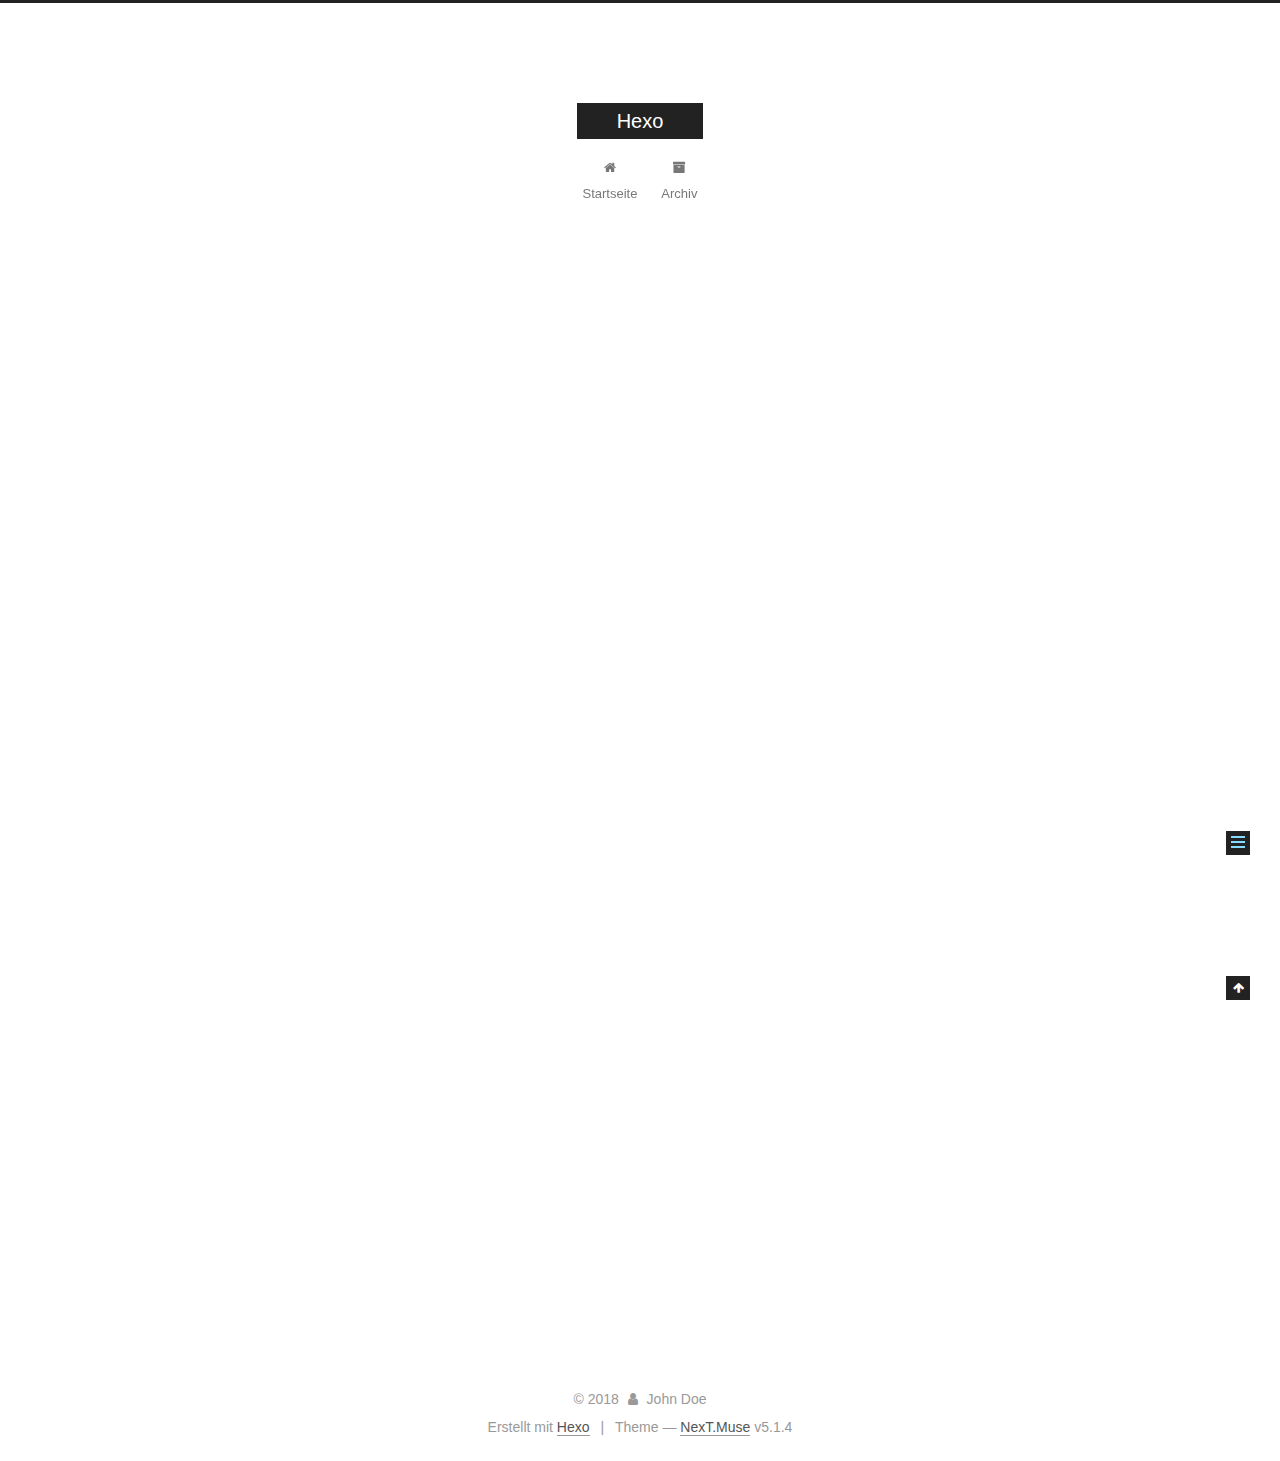
<file: 2018/03/24/hello-world/index.html>
<!DOCTYPE html>



  


<html class="theme-next muse use-motion" lang="">
<head>
  <meta charset="UTF-8"/>
<meta http-equiv="X-UA-Compatible" content="IE=edge" />
<meta name="viewport" content="width=device-width, initial-scale=1, maximum-scale=1"/>
<meta name="theme-color" content="#222">









<meta http-equiv="Cache-Control" content="no-transform" />
<meta http-equiv="Cache-Control" content="no-siteapp" />
















  
  
  <link href="/lib/fancybox/source/jquery.fancybox.css?v=2.1.5" rel="stylesheet" type="text/css" />







<link href="/lib/font-awesome/css/font-awesome.min.css?v=4.6.2" rel="stylesheet" type="text/css" />

<link href="/css/main.css?v=5.1.4" rel="stylesheet" type="text/css" />


  <link rel="apple-touch-icon" sizes="180x180" href="/images/apple-touch-icon-next.png?v=5.1.4">


  <link rel="icon" type="image/png" sizes="32x32" href="/images/favicon-32x32-next.png?v=5.1.4">


  <link rel="icon" type="image/png" sizes="16x16" href="/images/favicon-16x16-next.png?v=5.1.4">


  <link rel="mask-icon" href="/images/logo.svg?v=5.1.4" color="#222">





  <meta name="keywords" content="Hexo, NexT" />










<meta name="description" content="Welcome to Hexo! This is your very first post. Check documentation for more info. If you get any problems when using Hexo, you can find the answer in troubleshooting or you can ask me on GitHub. Quick">
<meta property="og:type" content="article">
<meta property="og:title" content="hello">
<meta property="og:url" content="http://yoursite.com/2018/03/24/hello-world/index.html">
<meta property="og:site_name" content="Hexo">
<meta property="og:description" content="Welcome to Hexo! This is your very first post. Check documentation for more info. If you get any problems when using Hexo, you can find the answer in troubleshooting or you can ask me on GitHub. Quick">
<meta property="og:updated_time" content="2018-03-24T15:23:44.000Z">
<meta name="twitter:card" content="summary">
<meta name="twitter:title" content="hello">
<meta name="twitter:description" content="Welcome to Hexo! This is your very first post. Check documentation for more info. If you get any problems when using Hexo, you can find the answer in troubleshooting or you can ask me on GitHub. Quick">



<script type="text/javascript" id="hexo.configurations">
  var NexT = window.NexT || {};
  var CONFIG = {
    root: '/',
    scheme: 'Muse',
    version: '5.1.4',
    sidebar: {"position":"left","display":"post","offset":12,"b2t":false,"scrollpercent":false,"onmobile":false},
    fancybox: true,
    tabs: true,
    motion: {"enable":true,"async":false,"transition":{"post_block":"fadeIn","post_header":"slideDownIn","post_body":"slideDownIn","coll_header":"slideLeftIn","sidebar":"slideUpIn"}},
    duoshuo: {
      userId: '0',
      author: 'Author'
    },
    algolia: {
      applicationID: '',
      apiKey: '',
      indexName: '',
      hits: {"per_page":10},
      labels: {"input_placeholder":"Search for Posts","hits_empty":"We didn't find any results for the search: ${query}","hits_stats":"${hits} results found in ${time} ms"}
    }
  };
</script>



  <link rel="canonical" href="http://yoursite.com/2018/03/24/hello-world/"/>





  <title>hello | Hexo</title>
  








</head>

<body itemscope itemtype="http://schema.org/WebPage" lang="">

  
  
    
  

  <div class="container sidebar-position-left page-post-detail">
    <div class="headband"></div>

    <header id="header" class="header" itemscope itemtype="http://schema.org/WPHeader">
      <div class="header-inner"><div class="site-brand-wrapper">
  <div class="site-meta ">
    

    <div class="custom-logo-site-title">
      <a href="/"  class="brand" rel="start">
        <span class="logo-line-before"><i></i></span>
        <span class="site-title">Hexo</span>
        <span class="logo-line-after"><i></i></span>
      </a>
    </div>
      
        <p class="site-subtitle"></p>
      
  </div>

  <div class="site-nav-toggle">
    <button>
      <span class="btn-bar"></span>
      <span class="btn-bar"></span>
      <span class="btn-bar"></span>
    </button>
  </div>
</div>

<nav class="site-nav">
  

  
    <ul id="menu" class="menu">
      
        
        <li class="menu-item menu-item-home">
          <a href="/" rel="section">
            
              <i class="menu-item-icon fa fa-fw fa-home"></i> <br />
            
            Startseite
          </a>
        </li>
      
        
        <li class="menu-item menu-item-archives">
          <a href="/archives/" rel="section">
            
              <i class="menu-item-icon fa fa-fw fa-archive"></i> <br />
            
            Archiv
          </a>
        </li>
      

      
    </ul>
  

  
</nav>



 </div>
    </header>

    <main id="main" class="main">
      <div class="main-inner">
        <div class="content-wrap">
          <div id="content" class="content">
            

  <div id="posts" class="posts-expand">
    

  

  
  
  

  <article class="post post-type-normal" itemscope itemtype="http://schema.org/Article">
  
  
  
  <div class="post-block">
    <link itemprop="mainEntityOfPage" href="http://yoursite.com/2018/03/24/hello-world/">

    <span hidden itemprop="author" itemscope itemtype="http://schema.org/Person">
      <meta itemprop="name" content="John Doe">
      <meta itemprop="description" content="">
      <meta itemprop="image" content="/images/avatar.gif">
    </span>

    <span hidden itemprop="publisher" itemscope itemtype="http://schema.org/Organization">
      <meta itemprop="name" content="Hexo">
    </span>

    
      <header class="post-header">

        
        
          <h1 class="post-title" itemprop="name headline">hello</h1>
        

        <div class="post-meta">
          <span class="post-time">
            
              <span class="post-meta-item-icon">
                <i class="fa fa-calendar-o"></i>
              </span>
              
                <span class="post-meta-item-text">Veröffentlicht am</span>
              
              <time title="Post created" itemprop="dateCreated datePublished" datetime="2018-03-24T21:18:30+08:00">
                2018-03-24
              </time>
            

            

            
          </span>

          

          
            
          

          
          

          

          

          

        </div>
      </header>
    

    
    
    
    <div class="post-body" itemprop="articleBody">

      
      

      
        <p>Welcome to <a href="https://hexo.io/" target="_blank" rel="noopener">Hexo</a>! This is your very first post. Check <a href="https://hexo.io/docs/" target="_blank" rel="noopener">documentation</a> for more info. If you get any problems when using Hexo, you can find the answer in <a href="https://hexo.io/docs/troubleshooting.html" target="_blank" rel="noopener">troubleshooting</a> or you can ask me on <a href="https://github.com/hexojs/hexo/issues" target="_blank" rel="noopener">GitHub</a>.</p>
<h2 id="Quick-Start"><a href="#Quick-Start" class="headerlink" title="Quick Start"></a>Quick Start</h2><h3 id="Create-a-new-post"><a href="#Create-a-new-post" class="headerlink" title="Create a new post"></a>Create a new post</h3><figure class="highlight bash"><table><tr><td class="gutter"><pre><span class="line">1</span><br></pre></td><td class="code"><pre><span class="line">$ hexo new <span class="string">"My New Post"</span></span><br></pre></td></tr></table></figure>
<p>More info: <a href="https://hexo.io/docs/writing.html" target="_blank" rel="noopener">Writing</a></p>
<h3 id="Run-server"><a href="#Run-server" class="headerlink" title="Run server"></a>Run server</h3><figure class="highlight bash"><table><tr><td class="gutter"><pre><span class="line">1</span><br></pre></td><td class="code"><pre><span class="line">$ hexo server</span><br></pre></td></tr></table></figure>
<p>More info: <a href="https://hexo.io/docs/server.html" target="_blank" rel="noopener">Server</a></p>
<h3 id="Generate-static-files"><a href="#Generate-static-files" class="headerlink" title="Generate static files"></a>Generate static files</h3><figure class="highlight bash"><table><tr><td class="gutter"><pre><span class="line">1</span><br></pre></td><td class="code"><pre><span class="line">$ hexo generate</span><br></pre></td></tr></table></figure>
<p>More info: <a href="https://hexo.io/docs/generating.html" target="_blank" rel="noopener">Generating</a></p>
<h3 id="Deploy-to-remote-sites"><a href="#Deploy-to-remote-sites" class="headerlink" title="Deploy to remote sites"></a>Deploy to remote sites</h3><figure class="highlight bash"><table><tr><td class="gutter"><pre><span class="line">1</span><br></pre></td><td class="code"><pre><span class="line">$ hexo deploy</span><br></pre></td></tr></table></figure>
<p>More info: <a href="https://hexo.io/docs/deployment.html" target="_blank" rel="noopener">Deployment</a></p>

      
    </div>
    
    
    

    

    

    

    <footer class="post-footer">
      

      
      
      

      
        <div class="post-nav">
          <div class="post-nav-next post-nav-item">
            
          </div>

          <span class="post-nav-divider"></span>

          <div class="post-nav-prev post-nav-item">
            
              <a href="/2018/03/24/title/" rel="prev" title="title">
                title <i class="fa fa-chevron-right"></i>
              </a>
            
          </div>
        </div>
      

      
      
    </footer>
  </div>
  
  
  
  </article>



    <div class="post-spread">
      
    </div>
  </div>


          </div>
          


          

  



        </div>
        
          
  
  <div class="sidebar-toggle">
    <div class="sidebar-toggle-line-wrap">
      <span class="sidebar-toggle-line sidebar-toggle-line-first"></span>
      <span class="sidebar-toggle-line sidebar-toggle-line-middle"></span>
      <span class="sidebar-toggle-line sidebar-toggle-line-last"></span>
    </div>
  </div>

  <aside id="sidebar" class="sidebar">
    
    <div class="sidebar-inner">

      

      
        <ul class="sidebar-nav motion-element">
          <li class="sidebar-nav-toc sidebar-nav-active" data-target="post-toc-wrap">
            Inhaltsverzeichnis
          </li>
          <li class="sidebar-nav-overview" data-target="site-overview-wrap">
            Übersicht
          </li>
        </ul>
      

      <section class="site-overview-wrap sidebar-panel">
        <div class="site-overview">
          <div class="site-author motion-element" itemprop="author" itemscope itemtype="http://schema.org/Person">
            
              <p class="site-author-name" itemprop="name">John Doe</p>
              <p class="site-description motion-element" itemprop="description"></p>
          </div>

          <nav class="site-state motion-element">

            
              <div class="site-state-item site-state-posts">
              
                <a href="/archives/">
              
                  <span class="site-state-item-count">2</span>
                  <span class="site-state-item-name">Artikel</span>
                </a>
              </div>
            

            

            

          </nav>

          

          

          
          

          
          

          

        </div>
      </section>

      
      <!--noindex-->
        <section class="post-toc-wrap motion-element sidebar-panel sidebar-panel-active">
          <div class="post-toc">

            
              
            

            
              <div class="post-toc-content"><ol class="nav"><li class="nav-item nav-level-2"><a class="nav-link" href="#Quick-Start"><span class="nav-number">1.</span> <span class="nav-text">Quick Start</span></a><ol class="nav-child"><li class="nav-item nav-level-3"><a class="nav-link" href="#Create-a-new-post"><span class="nav-number">1.1.</span> <span class="nav-text">Create a new post</span></a></li><li class="nav-item nav-level-3"><a class="nav-link" href="#Run-server"><span class="nav-number">1.2.</span> <span class="nav-text">Run server</span></a></li><li class="nav-item nav-level-3"><a class="nav-link" href="#Generate-static-files"><span class="nav-number">1.3.</span> <span class="nav-text">Generate static files</span></a></li><li class="nav-item nav-level-3"><a class="nav-link" href="#Deploy-to-remote-sites"><span class="nav-number">1.4.</span> <span class="nav-text">Deploy to remote sites</span></a></li></ol></li></ol></div>
            

          </div>
        </section>
      <!--/noindex-->
      

      

    </div>
  </aside>


        
      </div>
    </main>

    <footer id="footer" class="footer">
      <div class="footer-inner">
        <div class="copyright">&copy; <span itemprop="copyrightYear">2018</span>
  <span class="with-love">
    <i class="fa fa-user"></i>
  </span>
  <span class="author" itemprop="copyrightHolder">John Doe</span>

  
</div>


  <div class="powered-by">Erstellt mit  <a class="theme-link" target="_blank" href="https://hexo.io">Hexo</a></div>



  <span class="post-meta-divider">|</span>



  <div class="theme-info">Theme &mdash; <a class="theme-link" target="_blank" href="https://github.com/iissnan/hexo-theme-next">NexT.Muse</a> v5.1.4</div>




        







        
      </div>
    </footer>

    
      <div class="back-to-top">
        <i class="fa fa-arrow-up"></i>
        
      </div>
    

    

  </div>

  

<script type="text/javascript">
  if (Object.prototype.toString.call(window.Promise) !== '[object Function]') {
    window.Promise = null;
  }
</script>









  












  
  
    <script type="text/javascript" src="/lib/jquery/index.js?v=2.1.3"></script>
  

  
  
    <script type="text/javascript" src="/lib/fastclick/lib/fastclick.min.js?v=1.0.6"></script>
  

  
  
    <script type="text/javascript" src="/lib/jquery_lazyload/jquery.lazyload.js?v=1.9.7"></script>
  

  
  
    <script type="text/javascript" src="/lib/velocity/velocity.min.js?v=1.2.1"></script>
  

  
  
    <script type="text/javascript" src="/lib/velocity/velocity.ui.min.js?v=1.2.1"></script>
  

  
  
    <script type="text/javascript" src="/lib/fancybox/source/jquery.fancybox.pack.js?v=2.1.5"></script>
  


  


  <script type="text/javascript" src="/js/src/utils.js?v=5.1.4"></script>

  <script type="text/javascript" src="/js/src/motion.js?v=5.1.4"></script>



  
  

  
  <script type="text/javascript" src="/js/src/scrollspy.js?v=5.1.4"></script>
<script type="text/javascript" src="/js/src/post-details.js?v=5.1.4"></script>



  


  <script type="text/javascript" src="/js/src/bootstrap.js?v=5.1.4"></script>



  


  




	





  





  












  





  

  

  

  
  

  

  

  

</body>
</html>
</file>
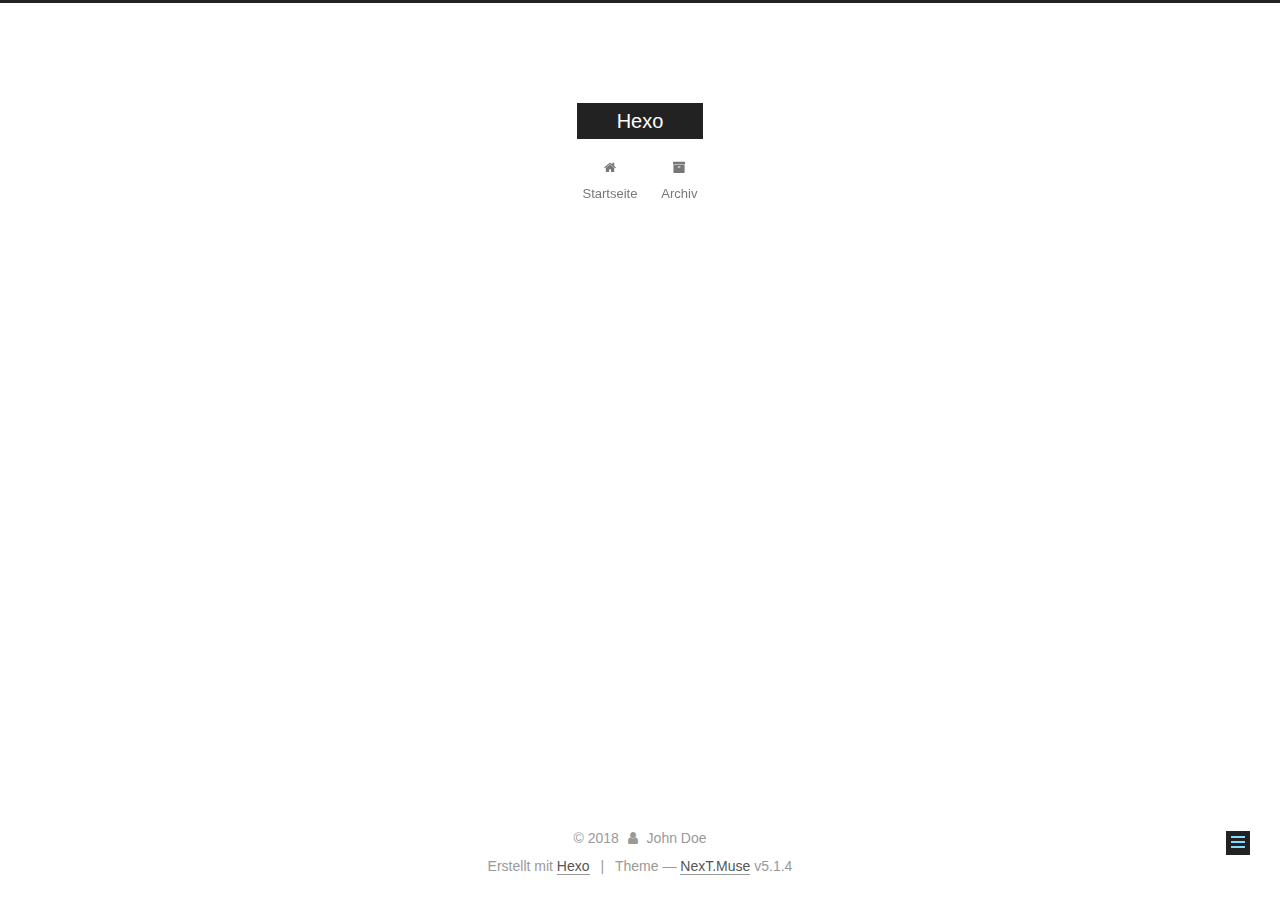
<file: 2018/03/24/title/index.html>
<!DOCTYPE html>



  


<html class="theme-next muse use-motion" lang="">
<head>
  <meta charset="UTF-8"/>
<meta http-equiv="X-UA-Compatible" content="IE=edge" />
<meta name="viewport" content="width=device-width, initial-scale=1, maximum-scale=1"/>
<meta name="theme-color" content="#222">









<meta http-equiv="Cache-Control" content="no-transform" />
<meta http-equiv="Cache-Control" content="no-siteapp" />
















  
  
  <link href="/lib/fancybox/source/jquery.fancybox.css?v=2.1.5" rel="stylesheet" type="text/css" />







<link href="/lib/font-awesome/css/font-awesome.min.css?v=4.6.2" rel="stylesheet" type="text/css" />

<link href="/css/main.css?v=5.1.4" rel="stylesheet" type="text/css" />


  <link rel="apple-touch-icon" sizes="180x180" href="/images/apple-touch-icon-next.png?v=5.1.4">


  <link rel="icon" type="image/png" sizes="32x32" href="/images/favicon-32x32-next.png?v=5.1.4">


  <link rel="icon" type="image/png" sizes="16x16" href="/images/favicon-16x16-next.png?v=5.1.4">


  <link rel="mask-icon" href="/images/logo.svg?v=5.1.4" color="#222">





  <meta name="keywords" content="Hexo, NexT" />










<meta property="og:type" content="article">
<meta property="og:title" content="title">
<meta property="og:url" content="http://yoursite.com/2018/03/24/title/index.html">
<meta property="og:site_name" content="Hexo">
<meta property="og:updated_time" content="2018-03-24T13:25:53.000Z">
<meta name="twitter:card" content="summary">
<meta name="twitter:title" content="title">



<script type="text/javascript" id="hexo.configurations">
  var NexT = window.NexT || {};
  var CONFIG = {
    root: '/',
    scheme: 'Muse',
    version: '5.1.4',
    sidebar: {"position":"left","display":"post","offset":12,"b2t":false,"scrollpercent":false,"onmobile":false},
    fancybox: true,
    tabs: true,
    motion: {"enable":true,"async":false,"transition":{"post_block":"fadeIn","post_header":"slideDownIn","post_body":"slideDownIn","coll_header":"slideLeftIn","sidebar":"slideUpIn"}},
    duoshuo: {
      userId: '0',
      author: 'Author'
    },
    algolia: {
      applicationID: '',
      apiKey: '',
      indexName: '',
      hits: {"per_page":10},
      labels: {"input_placeholder":"Search for Posts","hits_empty":"We didn't find any results for the search: ${query}","hits_stats":"${hits} results found in ${time} ms"}
    }
  };
</script>



  <link rel="canonical" href="http://yoursite.com/2018/03/24/title/"/>





  <title>title | Hexo</title>
  








</head>

<body itemscope itemtype="http://schema.org/WebPage" lang="">

  
  
    
  

  <div class="container sidebar-position-left page-post-detail">
    <div class="headband"></div>

    <header id="header" class="header" itemscope itemtype="http://schema.org/WPHeader">
      <div class="header-inner"><div class="site-brand-wrapper">
  <div class="site-meta ">
    

    <div class="custom-logo-site-title">
      <a href="/"  class="brand" rel="start">
        <span class="logo-line-before"><i></i></span>
        <span class="site-title">Hexo</span>
        <span class="logo-line-after"><i></i></span>
      </a>
    </div>
      
        <p class="site-subtitle"></p>
      
  </div>

  <div class="site-nav-toggle">
    <button>
      <span class="btn-bar"></span>
      <span class="btn-bar"></span>
      <span class="btn-bar"></span>
    </button>
  </div>
</div>

<nav class="site-nav">
  

  
    <ul id="menu" class="menu">
      
        
        <li class="menu-item menu-item-home">
          <a href="/" rel="section">
            
              <i class="menu-item-icon fa fa-fw fa-home"></i> <br />
            
            Startseite
          </a>
        </li>
      
        
        <li class="menu-item menu-item-archives">
          <a href="/archives/" rel="section">
            
              <i class="menu-item-icon fa fa-fw fa-archive"></i> <br />
            
            Archiv
          </a>
        </li>
      

      
    </ul>
  

  
</nav>



 </div>
    </header>

    <main id="main" class="main">
      <div class="main-inner">
        <div class="content-wrap">
          <div id="content" class="content">
            

  <div id="posts" class="posts-expand">
    

  

  
  
  

  <article class="post post-type-normal" itemscope itemtype="http://schema.org/Article">
  
  
  
  <div class="post-block">
    <link itemprop="mainEntityOfPage" href="http://yoursite.com/2018/03/24/title/">

    <span hidden itemprop="author" itemscope itemtype="http://schema.org/Person">
      <meta itemprop="name" content="John Doe">
      <meta itemprop="description" content="">
      <meta itemprop="image" content="/images/avatar.gif">
    </span>

    <span hidden itemprop="publisher" itemscope itemtype="http://schema.org/Organization">
      <meta itemprop="name" content="Hexo">
    </span>

    
      <header class="post-header">

        
        
          <h1 class="post-title" itemprop="name headline">title</h1>
        

        <div class="post-meta">
          <span class="post-time">
            
              <span class="post-meta-item-icon">
                <i class="fa fa-calendar-o"></i>
              </span>
              
                <span class="post-meta-item-text">Veröffentlicht am</span>
              
              <time title="Post created" itemprop="dateCreated datePublished" datetime="2018-03-24T21:25:53+08:00">
                2018-03-24
              </time>
            

            

            
          </span>

          

          
            
          

          
          

          

          

          

        </div>
      </header>
    

    
    
    
    <div class="post-body" itemprop="articleBody">

      
      

      
        
      
    </div>
    
    
    

    

    

    

    <footer class="post-footer">
      

      
      
      

      
        <div class="post-nav">
          <div class="post-nav-next post-nav-item">
            
              <a href="/2018/03/24/hello-world/" rel="next" title="hello">
                <i class="fa fa-chevron-left"></i> hello
              </a>
            
          </div>

          <span class="post-nav-divider"></span>

          <div class="post-nav-prev post-nav-item">
            
          </div>
        </div>
      

      
      
    </footer>
  </div>
  
  
  
  </article>



    <div class="post-spread">
      
    </div>
  </div>


          </div>
          


          

  



        </div>
        
          
  
  <div class="sidebar-toggle">
    <div class="sidebar-toggle-line-wrap">
      <span class="sidebar-toggle-line sidebar-toggle-line-first"></span>
      <span class="sidebar-toggle-line sidebar-toggle-line-middle"></span>
      <span class="sidebar-toggle-line sidebar-toggle-line-last"></span>
    </div>
  </div>

  <aside id="sidebar" class="sidebar">
    
    <div class="sidebar-inner">

      

      

      <section class="site-overview-wrap sidebar-panel sidebar-panel-active">
        <div class="site-overview">
          <div class="site-author motion-element" itemprop="author" itemscope itemtype="http://schema.org/Person">
            
              <p class="site-author-name" itemprop="name">John Doe</p>
              <p class="site-description motion-element" itemprop="description"></p>
          </div>

          <nav class="site-state motion-element">

            
              <div class="site-state-item site-state-posts">
              
                <a href="/archives/">
              
                  <span class="site-state-item-count">2</span>
                  <span class="site-state-item-name">Artikel</span>
                </a>
              </div>
            

            

            

          </nav>

          

          

          
          

          
          

          

        </div>
      </section>

      

      

    </div>
  </aside>


        
      </div>
    </main>

    <footer id="footer" class="footer">
      <div class="footer-inner">
        <div class="copyright">&copy; <span itemprop="copyrightYear">2018</span>
  <span class="with-love">
    <i class="fa fa-user"></i>
  </span>
  <span class="author" itemprop="copyrightHolder">John Doe</span>

  
</div>


  <div class="powered-by">Erstellt mit  <a class="theme-link" target="_blank" href="https://hexo.io">Hexo</a></div>



  <span class="post-meta-divider">|</span>



  <div class="theme-info">Theme &mdash; <a class="theme-link" target="_blank" href="https://github.com/iissnan/hexo-theme-next">NexT.Muse</a> v5.1.4</div>




        







        
      </div>
    </footer>

    
      <div class="back-to-top">
        <i class="fa fa-arrow-up"></i>
        
      </div>
    

    

  </div>

  

<script type="text/javascript">
  if (Object.prototype.toString.call(window.Promise) !== '[object Function]') {
    window.Promise = null;
  }
</script>









  












  
  
    <script type="text/javascript" src="/lib/jquery/index.js?v=2.1.3"></script>
  

  
  
    <script type="text/javascript" src="/lib/fastclick/lib/fastclick.min.js?v=1.0.6"></script>
  

  
  
    <script type="text/javascript" src="/lib/jquery_lazyload/jquery.lazyload.js?v=1.9.7"></script>
  

  
  
    <script type="text/javascript" src="/lib/velocity/velocity.min.js?v=1.2.1"></script>
  

  
  
    <script type="text/javascript" src="/lib/velocity/velocity.ui.min.js?v=1.2.1"></script>
  

  
  
    <script type="text/javascript" src="/lib/fancybox/source/jquery.fancybox.pack.js?v=2.1.5"></script>
  


  


  <script type="text/javascript" src="/js/src/utils.js?v=5.1.4"></script>

  <script type="text/javascript" src="/js/src/motion.js?v=5.1.4"></script>



  
  

  
  <script type="text/javascript" src="/js/src/scrollspy.js?v=5.1.4"></script>
<script type="text/javascript" src="/js/src/post-details.js?v=5.1.4"></script>



  


  <script type="text/javascript" src="/js/src/bootstrap.js?v=5.1.4"></script>



  


  




	





  





  












  





  

  

  

  
  

  

  

  

</body>
</html>
</file>
<file: css/main.css>
/* normalize.css v3.0.2 | MIT License | git.io/normalize */
html {
  font-family: sans-serif; /* 1 */
  -ms-text-size-adjust: 100%; /* 2 */
  -webkit-text-size-adjust: 100%; /* 2 */
}
body {
  margin: 0;
}
article,
aside,
details,
figcaption,
figure,
footer,
header,
hgroup,
main,
menu,
nav,
section,
summary {
  display: block;
}
audio,
canvas,
progress,
video {
  display: inline-block; /* 1 */
  vertical-align: baseline; /* 2 */
}
audio:not([controls]) {
  display: none;
  height: 0;
}
[hidden],
template {
  display: none;
}
a {
  background-color: transparent;
}
a:active,
a:hover {
  outline: 0;
}
abbr[title] {
  border-bottom: 1px dotted;
}
b,
strong {
  font-weight: bold;
}
dfn {
  font-style: italic;
}
h1 {
  font-size: 2em;
  margin: 0.67em 0;
}
mark {
  background: #ff0;
  color: #000;
}
small {
  font-size: 80%;
}
sub,
sup {
  font-size: 75%;
  line-height: 0;
  position: relative;
  vertical-align: baseline;
}
sup {
  top: -0.5em;
}
sub {
  bottom: -0.25em;
}
img {
  border: 0;
}
svg:not(:root) {
  overflow: hidden;
}
figure {
  margin: 1em 40px;
}
hr {
  -moz-box-sizing: content-box;
  box-sizing: content-box;
  height: 0;
}
pre {
  overflow: auto;
}
code,
kbd,
pre,
samp {
  font-family: monospace, monospace;
  font-size: 1em;
}
button,
input,
optgroup,
select,
textarea {
  color: inherit; /* 1 */
  font: inherit; /* 2 */
  margin: 0; /* 3 */
}
button {
  overflow: visible;
}
button,
select {
  text-transform: none;
}
button,
html input[type="button"],
input[type="reset"],
input[type="submit"] {
  -webkit-appearance: button; /* 2 */
  cursor: pointer; /* 3 */
}
button[disabled],
html input[disabled] {
  cursor: default;
}
button::-moz-focus-inner,
input::-moz-focus-inner {
  border: 0;
  padding: 0;
}
input {
  line-height: normal;
}
input[type="checkbox"],
input[type="radio"] {
  box-sizing: border-box; /* 1 */
  padding: 0; /* 2 */
}
input[type="number"]::-webkit-inner-spin-button,
input[type="number"]::-webkit-outer-spin-button {
  height: auto;
}
input[type="search"] {
  -webkit-appearance: textfield; /* 1 */
  -moz-box-sizing: content-box;
  -webkit-box-sizing: content-box; /* 2 */
  box-sizing: content-box;
}
input[type="search"]::-webkit-search-cancel-button,
input[type="search"]::-webkit-search-decoration {
  -webkit-appearance: none;
}
fieldset {
  border: 1px solid #c0c0c0;
  margin: 0 2px;
  padding: 0.35em 0.625em 0.75em;
}
legend {
  border: 0; /* 1 */
  padding: 0; /* 2 */
}
textarea {
  overflow: auto;
}
optgroup {
  font-weight: bold;
}
table {
  border-collapse: collapse;
  border-spacing: 0;
}
td,
th {
  padding: 0;
}
::selection {
  background: #262a30;
  color: #fff;
}
body {
  position: relative;
  font-family: 'Lato', "PingFang SC", "Microsoft YaHei", sans-serif;
  font-size: 14px;
  line-height: 2;
  color: #555;
  background: #fff;
}
@media (max-width: 767px) {
  body {
    padding-right: 0 !important;
  }
}
@media (min-width: 768px) and (max-width: 991px) {
  body {
    padding-right: 0 !important;
  }
}
@media (min-width: 1600px) {
  body {
    font-size: 16px;
  }
}
h1,
h2,
h3,
h4,
h5,
h6 {
  margin: 0;
  padding: 0;
  font-weight: bold;
  line-height: 1.5;
  font-family: 'Lato', "PingFang SC", "Microsoft YaHei", sans-serif;
}
h2,
h3,
h4,
h5,
h6 {
  margin: 20px 0 15px;
}
h1 {
  font-size: 22px;
}
@media (max-width: 767px) {
  h1 {
    font-size: 18px;
  }
}
h2 {
  font-size: 20px;
}
@media (max-width: 767px) {
  h2 {
    font-size: 16px;
  }
}
h3 {
  font-size: 18px;
}
@media (max-width: 767px) {
  h3 {
    font-size: 14px;
  }
}
h4 {
  font-size: 16px;
}
@media (max-width: 767px) {
  h4 {
    font-size: 12px;
  }
}
h5 {
  font-size: 14px;
}
@media (max-width: 767px) {
  h5 {
    font-size: 10px;
  }
}
h6 {
  font-size: 12px;
}
@media (max-width: 767px) {
  h6 {
    font-size: 8px;
  }
}
p {
  margin: 0 0 20px 0;
}
a {
  color: #555;
  text-decoration: none;
  outline: none;
  border-bottom: 1px solid #999;
  word-wrap: break-word;
}
a:hover {
  color: #222;
  border-bottom-color: #222;
}
blockquote {
  margin: 0;
  padding: 0;
}
img {
  display: block;
  margin: auto;
  max-width: 100%;
  height: auto;
}
hr {
  margin: 40px 0;
  height: 3px;
  border: none;
  background-color: #ddd;
  background-image: repeating-linear-gradient(-45deg, #fff, #fff 4px, transparent 4px, transparent 8px);
}
blockquote {
  padding: 0 15px;
  color: #666;
  border-left: 4px solid #ddd;
}
blockquote cite::before {
  content: "-";
  padding: 0 5px;
}
dt {
  font-weight: 700;
}
dd {
  margin: 0;
  padding: 0;
}
kbd {
  border: 1px solid #ccc;
  border-radius: 0.2em;
  box-shadow: 0.1em 0.1em 0.2em rgba(0,0,0,0.1);
  background-color: #f9f9f9;
  font-family: inherit;
  background-image: -webkit-linear-gradient(top, #eee, #fff, #eee);
  padding: 0.1em 0.3em;
  white-space: nowrap;
}
.text-left {
  text-align: left;
}
.text-center {
  text-align: center;
}
.text-right {
  text-align: right;
}
.text-justify {
  text-align: justify;
}
.text-nowrap {
  white-space: nowrap;
}
.text-lowercase {
  text-transform: lowercase;
}
.text-uppercase {
  text-transform: uppercase;
}
.text-capitalize {
  text-transform: capitalize;
}
.center-block {
  display: block;
  margin-left: auto;
  margin-right: auto;
}
.clearfix:before,
.clearfix:after {
  content: " ";
  display: table;
}
.clearfix:after {
  clear: both;
}
.pullquote {
  width: 45%;
}
.pullquote.left {
  float: left;
  margin-left: 5px;
  margin-right: 10px;
}
.pullquote.right {
  float: right;
  margin-left: 10px;
  margin-right: 5px;
}
.affix.affix.affix {
  position: fixed;
}
.translation {
  margin-top: -20px;
  font-size: 14px;
  color: #999;
}
.scrollbar-measure {
  width: 100px;
  height: 100px;
  overflow: scroll;
  position: absolute;
  top: -9999px;
}
.use-motion .motion-element {
  opacity: 0;
}
table {
  margin: 20px 0;
  width: 100%;
  border-collapse: collapse;
  border-spacing: 0;
  border: 1px solid #ddd;
  font-size: 14px;
  table-layout: fixed;
  word-wrap: break-all;
}
table>tbody>tr:nth-of-type(odd) {
  background-color: #f9f9f9;
}
table>tbody>tr:hover {
  background-color: #f5f5f5;
}
caption,
th,
td {
  padding: 8px;
  text-align: left;
  vertical-align: middle;
  font-weight: normal;
}
th,
td {
  border-bottom: 3px solid #ddd;
  border-right: 1px solid #eee;
}
th {
  padding-bottom: 10px;
  font-weight: 700;
}
td {
  border-bottom-width: 1px;
}
html,
body {
  height: 100%;
}
.container {
  position: relative;
  min-height: 100%;
}
.header-inner {
  margin: 0 auto;
  padding: 100px 0 70px;
  width: 700px;
}
@media (min-width: 1600px) {
  .container .header-inner {
    width: 900px;
  }
}
.main {
  padding-bottom: 150px;
}
.main-inner {
  margin: 0 auto;
  width: 700px;
}
@media (min-width: 1600px) {
  .container .main-inner {
    width: 900px;
  }
}
.footer {
  position: absolute;
  left: 0;
  bottom: 0;
  width: 100%;
  min-height: 50px;
}
.footer-inner {
  box-sizing: border-box;
  margin: 20px auto;
  width: 700px;
}
@media (min-width: 1600px) {
  .container .footer-inner {
    width: 900px;
  }
}
pre,
.highlight {
  overflow: auto;
  margin: 20px 0;
  padding: 0;
  font-size: 13px;
  color: #4d4d4c;
  background: #f7f7f7;
  line-height: 1.6;
}
pre,
code {
  font-family: consolas, Menlo, "PingFang SC", "Microsoft YaHei", monospace;
}
code {
  padding: 2px 4px;
  word-wrap: break-word;
  color: #555;
  background: #eee;
  border-radius: 3px;
  font-size: 13px;
}
pre {
  padding: 10px;
}
pre code {
  padding: 0;
  color: #4d4d4c;
  background: none;
  text-shadow: none;
}
.highlight {
  border-radius: 1px;
}
.highlight pre {
  border: none;
  margin: 0;
  padding: 10px 0;
}
.highlight table {
  margin: 0;
  width: auto;
  border: none;
}
.highlight td {
  border: none;
  padding: 0;
}
.highlight figcaption {
  font-size: 1em;
  color: #4d4d4c;
  line-height: 1em;
  margin-bottom: 1em;
}
.highlight figcaption:before,
.highlight figcaption:after {
  content: " ";
  display: table;
}
.highlight figcaption:after {
  clear: both;
}
.highlight figcaption a {
  float: right;
  color: #4d4d4c;
}
.highlight figcaption a:hover {
  border-bottom-color: #4d4d4c;
}
.highlight .gutter pre {
  padding-left: 10px;
  padding-right: 10px;
  color: #869194;
  text-align: right;
  background-color: #eff2f3;
}
.highlight .code pre {
  width: 100%;
  padding-left: 10px;
  padding-right: 10px;
  background-color: #f7f7f7;
}
.highlight .line {
  height: 20px;
}
.gutter {
  -webkit-user-select: none;
  -moz-user-select: none;
  -ms-user-select: none;
  user-select: none;
}
.gist table {
  width: auto;
}
.gist table td {
  border: none;
}
pre .deletion {
  background: #fdd;
}
pre .addition {
  background: #dfd;
}
pre .meta {
  color: #8959a8;
}
pre .comment {
  color: #8e908c;
}
pre .variable,
pre .attribute,
pre .tag,
pre .regexp,
pre .ruby .constant,
pre .xml .tag .title,
pre .xml .pi,
pre .xml .doctype,
pre .html .doctype,
pre .css .id,
pre .css .class,
pre .css .pseudo {
  color: #c82829;
}
pre .number,
pre .preprocessor,
pre .built_in,
pre .literal,
pre .params,
pre .constant,
pre .command {
  color: #f5871f;
}
pre .ruby .class .title,
pre .css .rules .attribute,
pre .string,
pre .value,
pre .inheritance,
pre .header,
pre .ruby .symbol,
pre .xml .cdata,
pre .special,
pre .number,
pre .formula {
  color: #718c00;
}
pre .title,
pre .css .hexcolor {
  color: #3e999f;
}
pre .function,
pre .python .decorator,
pre .python .title,
pre .ruby .function .title,
pre .ruby .title .keyword,
pre .perl .sub,
pre .javascript .title,
pre .coffeescript .title {
  color: #4271ae;
}
pre .keyword,
pre .javascript .function {
  color: #8959a8;
}
.full-image.full-image.full-image.full-image {
  border: none;
  max-width: 100%;
  width: auto;
  margin: 20px auto 25px;
}
@media (min-width: 992px) {
  .full-image.full-image.full-image.full-image {
    max-width: none;
    width: 110%;
    margin: 25px -5%;
  }
}
.blockquote-center,
.page-home .post-type-quote blockquote,
.page-post-detail .post-type-quote blockquote {
  position: relative;
  margin: 40px 0;
  padding: 0;
  border-left: none;
  text-align: center;
}
.blockquote-center::before,
.page-home .post-type-quote blockquote::before,
.page-post-detail .post-type-quote blockquote::before,
.blockquote-center::after,
.page-home .post-type-quote blockquote::after,
.page-post-detail .post-type-quote blockquote::after {
  position: absolute;
  content: ' ';
  display: block;
  width: 100%;
  height: 24px;
  opacity: 0.2;
  background-repeat: no-repeat;
  background-position: 0 -6px;
  background-size: 22px 22px;
}
.blockquote-center::before,
.page-home .post-type-quote blockquote::before,
.page-post-detail .post-type-quote blockquote::before {
  top: -20px;
  background-image: url("../images/quote-l.svg");
  border-top: 1px solid #ccc;
}
.blockquote-center::after,
.page-home .post-type-quote blockquote::after,
.page-post-detail .post-type-quote blockquote::after {
  bottom: -20px;
  background-image: url("../images/quote-r.svg");
  border-bottom: 1px solid #ccc;
  background-position: 100% 8px;
}
.blockquote-center p,
.page-home .post-type-quote blockquote p,
.page-post-detail .post-type-quote blockquote p,
.blockquote-center div,
.page-home .post-type-quote blockquote div,
.page-post-detail .post-type-quote blockquote div {
  text-align: center;
}
.post .post-body .group-picture img {
  box-sizing: border-box;
  padding: 0 3px;
  border: none;
}
.post .group-picture-row {
  overflow: hidden;
  margin-top: 6px;
}
.post .group-picture-row:first-child {
  margin-top: 0;
}
.post .group-picture-column {
  float: left;
}
.page-post-detail .post-body .group-picture-column {
  float: none;
  margin-top: 10px;
  width: auto !important;
}
.page-post-detail .post-body .group-picture-column img {
  margin: 0 auto;
}
.page-archive .group-picture-container {
  overflow: hidden;
}
.page-archive .group-picture-row {
  float: left;
}
.page-archive .group-picture-row:first-child {
  margin-top: 6px;
}
.page-archive .group-picture-column {
  max-width: 150px;
  max-height: 150px;
}
.post-body .note {
  position: relative;
  padding: 15px;
  margin-bottom: 20px;
  border: 1px solid #eee;
  border-left-width: 5px;
  border-radius: 3px;
}
.post-body .note h2,
.post-body .note h3,
.post-body .note h4,
.post-body .note h5,
.post-body .note h6 {
  margin-top: 0;
  margin-bottom: 0;
  border-bottom: initial;
  padding-top: 0 !important;
}
.post-body .note p:first-child,
.post-body .note ul:first-child,
.post-body .note ol:first-child,
.post-body .note table:first-child,
.post-body .note pre:first-child,
.post-body .note blockquote:first-child {
  margin-top: 0;
}
.post-body .note p:last-child,
.post-body .note ul:last-child,
.post-body .note ol:last-child,
.post-body .note table:last-child,
.post-body .note pre:last-child,
.post-body .note blockquote:last-child {
  margin-bottom: 0;
}
.post-body .note.default {
  border-left-color: #777;
}
.post-body .note.default h2,
.post-body .note.default h3,
.post-body .note.default h4,
.post-body .note.default h5,
.post-body .note.default h6 {
  color: #777;
}
.post-body .note.primary {
  border-left-color: #6f42c1;
}
.post-body .note.primary h2,
.post-body .note.primary h3,
.post-body .note.primary h4,
.post-body .note.primary h5,
.post-body .note.primary h6 {
  color: #6f42c1;
}
.post-body .note.info {
  border-left-color: #428bca;
}
.post-body .note.info h2,
.post-body .note.info h3,
.post-body .note.info h4,
.post-body .note.info h5,
.post-body .note.info h6 {
  color: #428bca;
}
.post-body .note.success {
  border-left-color: #5cb85c;
}
.post-body .note.success h2,
.post-body .note.success h3,
.post-body .note.success h4,
.post-body .note.success h5,
.post-body .note.success h6 {
  color: #5cb85c;
}
.post-body .note.warning {
  border-left-color: #f0ad4e;
}
.post-body .note.warning h2,
.post-body .note.warning h3,
.post-body .note.warning h4,
.post-body .note.warning h5,
.post-body .note.warning h6 {
  color: #f0ad4e;
}
.post-body .note.danger {
  border-left-color: #d9534f;
}
.post-body .note.danger h2,
.post-body .note.danger h3,
.post-body .note.danger h4,
.post-body .note.danger h5,
.post-body .note.danger h6 {
  color: #d9534f;
}
.post-body .label {
  display: inline;
  padding: 0 2px;
  white-space: nowrap;
}
.post-body .label.default {
  background-color: #f0f0f0;
}
.post-body .label.primary {
  background-color: #efe6f7;
}
.post-body .label.info {
  background-color: #e5f2f8;
}
.post-body .label.success {
  background-color: #e7f4e9;
}
.post-body .label.warning {
  background-color: #fcf6e1;
}
.post-body .label.danger {
  background-color: #fae8eb;
}
.post-body .tabs {
  position: relative;
  display: block;
  margin-bottom: 20px;
  padding-top: 10px;
}
.post-body .tabs ul.nav-tabs {
  margin: 0;
  padding: 0;
  display: flex;
  margin-bottom: -1px;
}
@media (max-width: 413px) {
  .post-body .tabs ul.nav-tabs {
    display: block;
    margin-bottom: 5px;
  }
}
.post-body .tabs ul.nav-tabs li.tab {
  list-style-type: none !important;
  margin: 0 0.25em 0 0;
  border-top: 3px solid transparent;
  border-left: 1px solid transparent;
  border-right: 1px solid transparent;
}
@media (max-width: 413px) {
  .post-body .tabs ul.nav-tabs li.tab {
    margin: initial;
    border-top: 1px solid transparent;
    border-left: 3px solid transparent;
    border-right: 1px solid transparent;
    border-bottom: 1px solid transparent;
  }
}
.post-body .tabs ul.nav-tabs li.tab a {
  outline: 0;
  border-bottom: initial;
  display: block;
  line-height: 1.8em;
  padding: 0.25em 0.75em;
  transition-duration: 0.2s;
  transition-timing-function: ease-out;
  transition-delay: 0s;
}
.post-body .tabs ul.nav-tabs li.tab a i {
  width: 1.285714285714286em;
}
.post-body .tabs ul.nav-tabs li.tab.active {
  border-top: 3px solid #fc6423;
  border-left: 1px solid #ddd;
  border-right: 1px solid #ddd;
  background-color: #fff;
}
@media (max-width: 413px) {
  .post-body .tabs ul.nav-tabs li.tab.active {
    border-top: 1px solid #ddd;
    border-left: 3px solid #fc6423;
    border-right: 1px solid #ddd;
    border-bottom: 1px solid #ddd;
  }
}
.post-body .tabs ul.nav-tabs li.tab.active a {
  cursor: default;
  color: #555;
}
.post-body .tabs .tab-content {
  background-color: #fff;
}
.post-body .tabs .tab-content .tab-pane {
  border: 1px solid #ddd;
  padding: 20px 20px 0 20px;
}
.post-body .tabs .tab-content .tab-pane:not(.active) {
  display: none !important;
}
.post-body .tabs .tab-content .tab-pane.active {
  display: block !important;
}
.btn {
  display: inline-block;
  padding: 0 20px;
  font-size: 14px;
  color: #fff;
  background: #222;
  border: 2px solid #222;
  text-decoration: none;
  border-radius: 0;
  transition-property: background-color;
  transition-duration: 0.2s;
  transition-timing-function: ease-in-out;
  transition-delay: 0s;
  line-height: 2;
}
.btn:hover {
  border-color: #222;
  color: #222;
  background: #fff;
}
.btn +.btn {
  margin: 0 0 8px 8px;
}
.btn .fa-fw {
  width: 1.285714285714286em;
  text-align: left;
}
.btn-bar {
  display: block;
  width: 22px;
  height: 2px;
  background: #555;
  border-radius: 1px;
}
.btn-bar+.btn-bar {
  margin-top: 4px;
}
.pagination {
  margin: 120px 0 40px;
  text-align: center;
  border-top: 1px solid #eee;
}
.page-number-basic,
.pagination .prev,
.pagination .next,
.pagination .page-number,
.pagination .space {
  display: inline-block;
  position: relative;
  top: -1px;
  margin: 0 10px;
  padding: 0 11px;
}
@media (max-width: 767px) {
  .page-number-basic,
  .pagination .prev,
  .pagination .next,
  .pagination .page-number,
  .pagination .space {
    margin: 0 5px;
  }
}
.pagination .prev,
.pagination .next,
.pagination .page-number {
  border-bottom: 0;
  border-top: 1px solid #eee;
  transition-property: border-color;
  transition-duration: 0.2s;
  transition-timing-function: ease-in-out;
  transition-delay: 0s;
}
.pagination .prev:hover,
.pagination .next:hover,
.pagination .page-number:hover {
  border-top-color: #222;
}
.pagination .space {
  padding: 0;
  margin: 0;
}
.pagination .prev {
  margin-left: 0;
}
.pagination .next {
  margin-right: 0;
}
.pagination .page-number.current {
  color: #fff;
  background: #ccc;
  border-top-color: #ccc;
}
@media (max-width: 767px) {
  .pagination {
    border-top: none;
  }
  .pagination .prev,
  .pagination .next,
  .pagination .page-number {
    margin-bottom: 10px;
    border-top: 0;
    border-bottom: 1px solid #eee;
    padding: 0 10px;
  }
  .pagination .prev:hover,
  .pagination .next:hover,
  .pagination .page-number:hover {
    border-bottom-color: #222;
  }
}
.comments {
  margin: 60px 20px 0;
}
.tag-cloud {
  text-align: center;
}
.tag-cloud a {
  display: inline-block;
  margin: 10px;
}
.back-to-top {
  box-sizing: border-box;
  position: fixed;
  bottom: -100px;
  right: 30px;
  z-index: 1050;
  padding: 0 6px;
  width: 24px;
  background: #222;
  font-size: 12px;
  opacity: 1;
  color: #fff;
  cursor: pointer;
  text-align: center;
  -webkit-transform: translateZ(0);
  transition-property: bottom;
  transition-duration: 0.2s;
  transition-timing-function: ease-in-out;
  transition-delay: 0s;
}
@media (min-width: 768px) and (max-width: 991px) {
  .back-to-top {
    display: none !important;
  }
}
@media (max-width: 767px) {
  .back-to-top {
    display: none !important;
  }
}
.back-to-top.back-to-top-on {
  bottom: 19px;
}
.header {
  background: transparent;
}
.header-inner {
  position: relative;
}
.headband {
  height: 3px;
  background: #222;
}
.site-meta {
  margin: 0;
  text-align: center;
}
@media (max-width: 767px) {
  .site-meta {
    text-align: center;
  }
}
.brand {
  position: relative;
  display: inline-block;
  padding: 0 40px;
  color: #fff;
  background: #222;
  border-bottom: none;
}
.brand:hover {
  color: #fff;
}
.logo {
  display: inline-block;
  margin-right: 5px;
  line-height: 36px;
  vertical-align: top;
}
.site-title {
  display: inline-block;
  vertical-align: top;
  line-height: 36px;
  font-size: 20px;
  font-weight: normal;
  font-family: 'Lato', "PingFang SC", "Microsoft YaHei", sans-serif;
}
.site-subtitle {
  margin-top: 10px;
  font-size: 13px;
  color: #999;
}
.use-motion .brand {
  opacity: 0;
}
.use-motion .logo,
.use-motion .site-title,
.use-motion .site-subtitle {
  opacity: 0;
  position: relative;
  top: -10px;
}
.site-nav-toggle {
  display: none;
  position: absolute;
  top: 10px;
  left: 10px;
}
@media (max-width: 767px) {
  .site-nav-toggle {
    display: block;
  }
}
.site-nav-toggle button {
  margin-top: 2px;
  padding: 9px 10px;
  background: transparent;
  border: none;
}
@media (max-width: 767px) {
  .site-nav {
    display: none;
    margin: 0 -10px;
    padding: 0 10px;
    clear: both;
    border-top: 1px solid #ddd;
  }
}
@media (min-width: 768px) and (max-width: 991px) {
  .site-nav {
    display: block !important;
  }
}
@media (min-width: 992px) {
  .site-nav {
    display: block !important;
  }
}
.menu {
  margin-top: 20px;
  padding-left: 0;
  text-align: center;
}
.menu .menu-item {
  display: inline-block;
  margin: 0 10px;
  list-style: none;
}
@media screen and (max-width: 767px) {
  .menu .menu-item {
    margin-top: 10px;
  }
}
.menu .menu-item a {
  display: block;
  font-size: 13px;
  line-height: inherit;
  border-bottom: 1px solid transparent;
  transition-property: border-color;
  transition-duration: 0.2s;
  transition-timing-function: ease-in-out;
  transition-delay: 0s;
}
.menu .menu-item a:hover {
  border-bottom-color: #222;
}
.menu .menu-item .fa {
  margin-right: 5px;
}
.use-motion .menu-item {
  opacity: 0;
}
.post-body {
  font-family: 'Lato', "PingFang SC", "Microsoft YaHei", sans-serif;
}
@media (max-width: 767px) {
  .post-body {
    word-break: break-word;
  }
}
.post-body .fancybox img {
  display: block !important;
  margin: 0 auto;
  cursor: pointer;
  cursor: zoom-in;
  cursor: -webkit-zoom-in;
}
.post-body .image-caption,
.post-body .figure .caption {
  margin: -20px auto 15px;
  text-align: center;
  font-size: 14px;
  color: #999;
  font-weight: bold;
  line-height: 1;
}
.post-sticky-flag {
  display: inline-block;
  font-size: 16px;
  -ms-transform: rotate(30deg);
  -webkit-transform: rotate(30deg);
  -moz-transform: rotate(30deg);
  -ms-transform: rotate(30deg);
  -o-transform: rotate(30deg);
  transform: rotate(30deg);
}
.use-motion .post-block,
.use-motion .pagination,
.use-motion .comments {
  opacity: 0;
}
.use-motion .post-header {
  opacity: 0;
}
.use-motion .post-body {
  opacity: 0;
}
.use-motion .collection-title {
  opacity: 0;
}
.posts-expand {
  padding-top: 40px;
}
@media (max-width: 767px) {
  .posts-expand {
    margin: 0 20px;
  }
  .post-body pre .gutter pre {
    padding-right: 10px;
  }
  .post-body .highlight {
    margin-left: 0px;
    margin-right: 0px;
    padding: 0;
  }
  .post-body .highlight .gutter pre {
    padding-right: 10px;
  }
}
@media (min-width: 992px) {
  .posts-expand .post-body {
    text-align: justify;
  }
}
.posts-expand .post-body h2,
.posts-expand .post-body h3,
.posts-expand .post-body h4,
.posts-expand .post-body h5,
.posts-expand .post-body h6 {
  padding-top: 10px;
}
.posts-expand .post-body h2 .header-anchor,
.posts-expand .post-body h3 .header-anchor,
.posts-expand .post-body h4 .header-anchor,
.posts-expand .post-body h5 .header-anchor,
.posts-expand .post-body h6 .header-anchor {
  float: right;
  margin-left: 10px;
  color: #ccc;
  border-bottom-style: none;
  visibility: hidden;
}
.posts-expand .post-body h2 .header-anchor:hover,
.posts-expand .post-body h3 .header-anchor:hover,
.posts-expand .post-body h4 .header-anchor:hover,
.posts-expand .post-body h5 .header-anchor:hover,
.posts-expand .post-body h6 .header-anchor:hover {
  color: inherit;
}
.posts-expand .post-body h2:hover .header-anchor,
.posts-expand .post-body h3:hover .header-anchor,
.posts-expand .post-body h4:hover .header-anchor,
.posts-expand .post-body h5:hover .header-anchor,
.posts-expand .post-body h6:hover .header-anchor {
  visibility: visible;
}
.posts-expand .post-body ul li {
  list-style: circle;
}
.posts-expand .post-body img {
  box-sizing: border-box;
  margin: auto;
  padding: 3px;
  border: 1px solid #ddd;
}
.posts-expand .post-body .fancybox img {
  margin: 0 auto 25px;
}
@media (max-width: 767px) {
  .posts-collapse {
    margin: 0 20px;
  }
  .posts-collapse .post-title,
  .posts-collapse .post-meta {
    display: block;
    width: auto;
    text-align: left;
  }
}
.posts-collapse {
  position: relative;
  z-index: 1010;
  margin-left: 55px;
}
.posts-collapse::after {
  content: " ";
  position: absolute;
  top: 20px;
  left: 0;
  margin-left: -2px;
  width: 4px;
  height: 100%;
  background: #f5f5f5;
  z-index: -1;
}
@media (max-width: 767px) {
  .posts-collapse {
    margin: 0 20px;
  }
}
.posts-collapse .collection-title {
  position: relative;
  margin: 60px 0;
}
.posts-collapse .collection-title h1,
.posts-collapse .collection-title h2 {
  margin-left: 20px;
}
.posts-collapse .collection-title small {
  color: #bbb;
  margin-left: 5px;
}
.posts-collapse .collection-title::before {
  content: " ";
  position: absolute;
  left: 0;
  top: 50%;
  margin-left: -4px;
  margin-top: -4px;
  width: 8px;
  height: 8px;
  background: #bbb;
  border-radius: 50%;
}
.posts-collapse .post {
  margin: 30px 0;
}
.posts-collapse .post-header {
  position: relative;
  transition-duration: 0.2s;
  transition-timing-function: ease-in-out;
  transition-delay: 0s;
  transition-property: border;
  border-bottom: 1px dashed #ccc;
}
.posts-collapse .post-header::before {
  content: " ";
  position: absolute;
  left: 0;
  top: 12px;
  width: 6px;
  height: 6px;
  margin-left: -4px;
  background: #bbb;
  border-radius: 50%;
  border: 1px solid #fff;
  transition-duration: 0.2s;
  transition-timing-function: ease-in-out;
  transition-delay: 0s;
  transition-property: background;
}
.posts-collapse .post-header:hover {
  border-bottom-color: #666;
}
.posts-collapse .post-header:hover::before {
  background: #222;
}
.posts-collapse .post-meta {
  position: absolute;
  font-size: 12px;
  left: 20px;
  top: 5px;
}
.posts-collapse .post-comments-count {
  display: none;
}
.posts-collapse .post-title {
  margin-left: 60px;
  font-size: 16px;
  font-weight: normal;
  line-height: inherit;
}
.posts-collapse .post-title::after {
  margin-left: 3px;
  opacity: 0.6;
}
.posts-collapse .post-title a {
  color: #666;
  border-bottom: none;
}
.page-home .post-type-quote .post-header,
.page-post-detail .post-type-quote .post-header,
.page-home .post-type-quote .post-tags,
.page-post-detail .post-type-quote .post-tags {
  display: none;
}
.posts-expand .post-title {
  text-align: center;
  word-break: break-word;
  font-weight: 400;
}
.posts-expand .post-title-link {
  display: inline-block;
  position: relative;
  color: #555;
  border-bottom: none;
  line-height: 1.2;
  vertical-align: top;
}
.posts-expand .post-title-link::before {
  content: "";
  position: absolute;
  width: 100%;
  height: 2px;
  bottom: 0;
  left: 0;
  background-color: #000;
  visibility: hidden;
  -webkit-transform: scaleX(0);
  -moz-transform: scaleX(0);
  -ms-transform: scaleX(0);
  -o-transform: scaleX(0);
  transform: scaleX(0);
  transition-duration: 0.2s;
  transition-timing-function: ease-in-out;
  transition-delay: 0s;
}
.posts-expand .post-title-link:hover::before {
  visibility: visible;
  -webkit-transform: scaleX(1);
  -moz-transform: scaleX(1);
  -ms-transform: scaleX(1);
  -o-transform: scaleX(1);
  transform: scaleX(1);
}
.posts-expand .post-title-link .fa {
  font-size: 16px;
}
.posts-expand .post-meta {
  margin: 3px 0 60px 0;
  color: #999;
  font-family: 'Lato', "PingFang SC", "Microsoft YaHei", sans-serif;
  font-size: 12px;
  text-align: center;
}
.posts-expand .post-meta .post-category-list {
  display: inline-block;
  margin: 0;
  padding: 3px;
}
.posts-expand .post-meta .post-category-list-link {
  color: #999;
}
.posts-expand .post-meta .post-description {
  font-size: 14px;
  margin-top: 2px;
}
.post-meta-divider {
  margin: 0 0.5em;
}
.post-meta-item-icon {
  margin-right: 3px;
}
@media (min-width: 768px) and (max-width: 991px) {
  .post-meta-item-icon {
    display: inline-block;
  }
}
@media (max-width: 767px) {
  .post-meta-item-icon {
    display: inline-block;
  }
}
@media (min-width: 768px) and (max-width: 991px) {
  .post-meta-item-text {
    display: none;
  }
}
@media (max-width: 767px) {
  .post-meta-item-text {
    display: none;
  }
}
@media (max-width: 767px) {
  .posts-expand .post-comments-count {
    display: none;
  }
}
.post-button {
  margin-top: 40px;
}
.posts-expand .post-tags {
  margin-top: 40px;
  text-align: center;
}
.posts-expand .post-tags a {
  display: inline-block;
  margin-right: 10px;
  font-size: 13px;
}
.post-nav {
  display: table;
  margin-top: 15px;
  width: 100%;
  border-top: 1px solid #eee;
}
.post-nav-divider {
  display: table-cell;
  width: 10%;
}
.post-nav-item {
  display: table-cell;
  padding: 10px 0 0 0;
  width: 45%;
  vertical-align: top;
}
.post-nav-item a {
  position: relative;
  display: block;
  line-height: 25px;
  font-size: 14px;
  color: #555;
  border-bottom: none;
}
.post-nav-item a:hover {
  color: #222;
  border-bottom: none;
}
.post-nav-item a:active {
  top: 2px;
}
.post-nav-item .fa {
  position: absolute;
  top: 8px;
  left: 0;
  font-size: 12px;
}
.post-nav-next a {
  padding-left: 15px;
}
.post-nav-prev {
  text-align: right;
}
.post-nav-prev a {
  padding-right: 15px;
}
.post-nav-prev .fa {
  right: 0;
  left: auto;
}
.posts-expand .post-eof {
  display: block;
  margin: 80px auto 60px;
  width: 8%;
  height: 1px;
  background: #ccc;
  text-align: center;
}
.post:last-child .post-eof.post-eof.post-eof {
  display: none;
}
.post-gallery {
  display: table;
  table-layout: fixed;
  width: 100%;
  border-collapse: separate;
}
.post-gallery-row {
  display: table-row;
}
.post-gallery .post-gallery-img {
  display: table-cell;
  text-align: center;
  vertical-align: middle;
  border: none;
}
.post-gallery .post-gallery-img img {
  max-width: 100%;
  max-height: 100%;
  border: none;
}
.fancybox-close,
.fancybox-close:hover {
  border: none;
}
.rtl.post-body p,
.rtl.post-body a,
.rtl.post-body h1,
.rtl.post-body h2,
.rtl.post-body h3,
.rtl.post-body h4,
.rtl.post-body h5,
.rtl.post-body h6,
.rtl.post-body li,
.rtl.post-body ul,
.rtl.post-body ol {
  direction: rtl;
  font-family: UKIJ Ekran;
}
.rtl.post-title {
  font-family: UKIJ Ekran;
}
.sidebar {
  position: fixed;
  right: 0;
  top: 0;
  bottom: 0;
  width: 0;
  z-index: 1040;
  box-shadow: inset 0 2px 6px #000;
  background: #222;
  -webkit-transform: translateZ(0);
}
.sidebar a {
  color: #999;
  border-bottom-color: #555;
}
.sidebar a:hover {
  color: #eee;
}
@media (min-width: 768px) and (max-width: 991px) {
  .sidebar {
    display: none !important;
  }
}
@media (max-width: 767px) {
  .sidebar {
    display: none !important;
  }
}
.sidebar-inner {
  position: relative;
  padding: 20px 10px;
  color: #999;
  text-align: center;
}
.site-overview-wrap {
  overflow: hidden;
}
.site-overview {
  overflow-y: auto;
  overflow-x: hidden;
}
.sidebar-toggle {
  position: fixed;
  right: 30px;
  bottom: 45px;
  width: 14px;
  height: 14px;
  padding: 5px;
  background: #222;
  line-height: 0;
  z-index: 1050;
  cursor: pointer;
  -webkit-transform: translateZ(0);
}
@media (min-width: 768px) and (max-width: 991px) {
  .sidebar-toggle {
    display: none !important;
  }
}
@media (max-width: 767px) {
  .sidebar-toggle {
    display: none !important;
  }
}
.sidebar-toggle-line {
  position: relative;
  display: inline-block;
  vertical-align: top;
  height: 2px;
  width: 100%;
  background: #fff;
  margin-top: 3px;
}
.sidebar-toggle-line:first-child {
  margin-top: 0;
}
.site-author-image {
  display: block;
  margin: 0 auto;
  padding: 2px;
  max-width: 96px;
  height: auto;
  border: 2px solid #333;
}
.site-author-name {
  margin: 5px 0 0;
  text-align: center;
  color: #f5f5f5;
  font-weight: normal;
}
.site-description {
  margin-top: 5px;
  text-align: center;
  font-size: 14px;
  color: #999;
}
.site-state {
  overflow: hidden;
  line-height: 1.4;
  white-space: nowrap;
  text-align: center;
}
.site-state-item {
  display: inline-block;
  padding: 0 15px;
  border-left: 1px solid #333;
}
.site-state-item:first-child {
  border-left: none;
}
.site-state-item a {
  border-bottom: none;
}
.site-state-item-count {
  display: block;
  text-align: center;
  color: inherit;
  font-weight: 600;
  font-size: 18px;
}
.site-state-item-name {
  font-size: 13px;
  color: inherit;
}
.feed-link {
  margin-top: 20px;
}
.feed-link a {
  display: inline-block;
  padding: 0 15px;
  color: #fc6423;
  border: 1px solid #fc6423;
  border-radius: 4px;
}
.feed-link a i {
  color: #fc6423;
  font-size: 14px;
}
.feed-link a:hover {
  color: #fff;
  background: #fc6423;
}
.feed-link a:hover i {
  color: #fff;
}
.links-of-author {
  margin-top: 20px;
}
.links-of-author a {
  display: inline-block;
  vertical-align: middle;
  margin-right: 10px;
  margin-bottom: 10px;
  border-bottom-color: #555;
  font-size: 13px;
}
.links-of-author a:before {
  display: inline-block;
  vertical-align: middle;
  margin-right: 3px;
  content: " ";
  width: 4px;
  height: 4px;
  border-radius: 50%;
  background: #e0d77d;
}
.links-of-blogroll {
  font-size: 13px;
}
.links-of-blogroll-title {
  margin-top: 20px;
  font-size: 14px;
  font-weight: 600;
}
.links-of-blogroll-list {
  margin: 0;
  padding: 0;
  list-style: none;
}
.links-of-blogroll-item {
  padding: 2px 10px;
}
.links-of-blogroll-item a {
  max-width: 280px;
  box-sizing: border-box;
  display: inline-block;
  overflow: hidden;
  white-space: nowrap;
  text-overflow: ellipsis;
}
.sidebar-nav {
  margin: 0 0 20px;
  padding-left: 0;
}
.sidebar-nav li {
  display: inline-block;
  cursor: pointer;
  border-bottom: 1px solid transparent;
  font-size: 14px;
  color: #555;
}
.sidebar-nav li:hover {
  color: #f5f5f5;
}
.page-post-detail .sidebar-nav-toc {
  padding: 0 5px;
}
.page-post-detail .sidebar-nav-overview {
  margin-left: 10px;
}
.sidebar-nav .sidebar-nav-active {
  color: #87daff;
  border-bottom-color: #87daff;
}
.sidebar-nav .sidebar-nav-active:hover {
  color: #87daff;
}
.sidebar-panel {
  display: none;
}
.sidebar-panel-active {
  display: block;
}
.post-toc-empty {
  font-size: 14px;
  color: #666;
}
.post-toc-wrap {
  overflow: hidden;
}
.post-toc {
  overflow: auto;
}
.post-toc ol {
  margin: 0;
  padding: 0 2px 5px 10px;
  text-align: left;
  list-style: none;
  font-size: 14px;
}
.post-toc ol > ol {
  padding-left: 0;
}
.post-toc ol a {
  transition-duration: 0.2s;
  transition-timing-function: ease-in-out;
  transition-delay: 0s;
  transition-property: all;
  color: #999;
  border-bottom-color: #555;
}
.post-toc ol a:hover {
  color: #ccc;
  border-bottom-color: #ccc;
}
.post-toc .nav-item {
  overflow: hidden;
  text-overflow: ellipsis;
  text-align: justify;
  white-space: nowrap;
  line-height: 1.8;
}
.post-toc .nav .nav-child {
  display: none;
}
.post-toc .nav .active > .nav-child {
  display: block;
}
.post-toc .nav .active-current > .nav-child {
  display: block;
}
.post-toc .nav .active-current > .nav-child > .nav-item {
  display: block;
}
.post-toc .nav .active > a {
  color: #87daff;
  border-bottom-color: #87daff;
}
.post-toc .nav .active-current > a {
  color: #87daff;
}
.post-toc .nav .active-current > a:hover {
  color: #87daff;
}
.footer {
  font-size: 14px;
  color: #999;
}
.footer img {
  border: none;
}
.footer-inner {
  text-align: center;
}
.with-love {
  display: inline-block;
  margin: 0 5px;
}
.powered-by,
.theme-info {
  display: inline-block;
}
.cc-license {
  margin-top: 10px;
  text-align: center;
}
.cc-license .cc-opacity {
  opacity: 0.7;
  border-bottom: none;
}
.cc-license .cc-opacity:hover {
  opacity: 0.9;
}
.cc-license img {
  display: inline-block;
}
.theme-next #ds-thread #ds-reset {
  color: #555;
}
.theme-next #ds-thread #ds-reset .ds-replybox {
  margin-bottom: 30px;
}
.theme-next #ds-thread #ds-reset .ds-replybox .ds-avatar,
.theme-next #ds-reset .ds-avatar img {
  box-shadow: none;
}
.theme-next #ds-thread #ds-reset .ds-textarea-wrapper {
  border-color: #c7d4e1;
  background: none;
  border-top-right-radius: 3px;
  border-top-left-radius: 3px;
}
.theme-next #ds-thread #ds-reset .ds-textarea-wrapper textarea {
  height: 60px;
}
.theme-next #ds-reset .ds-rounded-top {
  border-radius: 0;
}
.theme-next #ds-thread #ds-reset .ds-post-toolbar {
  box-sizing: border-box;
  border: 1px solid #c7d4e1;
  background: #f6f8fa;
}
.theme-next #ds-thread #ds-reset .ds-post-options {
  height: 40px;
  border: none;
  background: none;
}
.theme-next #ds-thread #ds-reset .ds-toolbar-buttons {
  top: 11px;
}
.theme-next #ds-thread #ds-reset .ds-sync {
  top: 5px;
}
.theme-next #ds-thread #ds-reset .ds-post-button {
  top: 4px;
  right: 5px;
  width: 90px;
  height: 30px;
  border: 1px solid #c5ced7;
  border-radius: 3px;
  background-image: linear-gradient(#fbfbfc, #f5f7f9);
  color: #60676d;
}
.theme-next #ds-thread #ds-reset .ds-post-button:hover {
  background-position: 0 -30px;
  color: #60676d;
}
.theme-next #ds-thread #ds-reset .ds-comments-info {
  padding: 10px 0;
}
.theme-next #ds-thread #ds-reset .ds-sort {
  display: none;
}
.theme-next #ds-thread #ds-reset li.ds-tab a.ds-current {
  border: none;
  background: #f6f8fa;
  color: #60676d;
}
.theme-next #ds-thread #ds-reset li.ds-tab a.ds-current:hover {
  background-color: #e9f0f7;
  color: #60676d;
}
.theme-next #ds-thread #ds-reset li.ds-tab a {
  border-radius: 2px;
  padding: 5px;
}
.theme-next #ds-thread #ds-reset .ds-login-buttons p {
  color: #999;
  line-height: 36px;
}
.theme-next #ds-thread #ds-reset .ds-login-buttons .ds-service-list li {
  height: 28px;
}
.theme-next #ds-thread #ds-reset .ds-service-list a {
  background: none;
  padding: 5px;
  border: 1px solid;
  border-radius: 3px;
  text-align: center;
}
.theme-next #ds-thread #ds-reset .ds-service-list a:hover {
  color: #fff;
  background: #666;
}
.theme-next #ds-thread #ds-reset .ds-service-list .ds-weibo {
  color: #fc9b00;
  border-color: #fc9b00;
}
.theme-next #ds-thread #ds-reset .ds-service-list .ds-weibo:hover {
  background: #fc9b00;
}
.theme-next #ds-thread #ds-reset .ds-service-list .ds-qq {
  color: #60a3ec;
  border-color: #60a3ec;
}
.theme-next #ds-thread #ds-reset .ds-service-list .ds-qq:hover {
  background: #60a3ec;
}
.theme-next #ds-thread #ds-reset .ds-service-list .ds-renren {
  color: #2e7ac4;
  border-color: #2e7ac4;
}
.theme-next #ds-thread #ds-reset .ds-service-list .ds-renren:hover {
  background: #2e7ac4;
}
.theme-next #ds-thread #ds-reset .ds-service-list .ds-douban {
  color: #37994c;
  border-color: #37994c;
}
.theme-next #ds-thread #ds-reset .ds-service-list .ds-douban:hover {
  background: #37994c;
}
.theme-next #ds-thread #ds-reset .ds-service-list .ds-kaixin {
  color: #fef20d;
  border-color: #fef20d;
}
.theme-next #ds-thread #ds-reset .ds-service-list .ds-kaixin:hover {
  background: #fef20d;
}
.theme-next #ds-thread #ds-reset .ds-service-list .ds-netease {
  color: #f00;
  border-color: #f00;
}
.theme-next #ds-thread #ds-reset .ds-service-list .ds-netease:hover {
  background: #f00;
}
.theme-next #ds-thread #ds-reset .ds-service-list .ds-sohu {
  color: #ffcb05;
  border-color: #ffcb05;
}
.theme-next #ds-thread #ds-reset .ds-service-list .ds-sohu:hover {
  background: #ffcb05;
}
.theme-next #ds-thread #ds-reset .ds-service-list .ds-baidu {
  color: #2831e0;
  border-color: #2831e0;
}
.theme-next #ds-thread #ds-reset .ds-service-list .ds-baidu:hover {
  background: #2831e0;
}
.theme-next #ds-thread #ds-reset .ds-service-list .ds-google {
  color: #166bec;
  border-color: #166bec;
}
.theme-next #ds-thread #ds-reset .ds-service-list .ds-google:hover {
  background: #166bec;
}
.theme-next #ds-thread #ds-reset .ds-service-list .ds-weixin {
  color: #00ce0d;
  border-color: #00ce0d;
}
.theme-next #ds-thread #ds-reset .ds-service-list .ds-weixin:hover {
  background: #00ce0d;
}
.theme-next #ds-thread #ds-reset .ds-service-list .ds-more-services {
  border: none;
}
.theme-next #ds-thread #ds-reset .ds-service-list .ds-more-services:hover {
  background: none;
}
.theme-next #ds-reset .duoshuo-ua-admin {
  display: inline-block;
  color: #f00;
}
.theme-next #ds-reset .duoshuo-ua-platform,
.theme-next #ds-reset .duoshuo-ua-browser {
  color: #ccc;
}
.theme-next #ds-reset .duoshuo-ua-platform .fa,
.theme-next #ds-reset .duoshuo-ua-browser .fa {
  display: inline-block;
  margin-right: 3px;
}
.theme-next #ds-reset .duoshuo-ua-separator {
  display: inline-block;
  margin-left: 5px;
}
.theme-next .this_ua {
  background-color: #ccc !important;
  border-radius: 4px;
  padding: 0 5px !important;
  margin: 1px 1px !important;
  border: 1px solid #bbb !important;
  color: #fff;
  display: inline-block !important;
}
.theme-next .this_ua.admin {
  background-color: #d9534f !important;
  border-color: #d9534f !important;
}
.theme-next .this_ua.platform.iOS,
.theme-next .this_ua.platform.Mac,
.theme-next .this_ua.platform.Windows {
  background-color: #39b3d7 !important;
  border-color: #46b8da !important;
}
.theme-next .this_ua.platform.Linux {
  background-color: #3a3a3a !important;
  border-color: #1f1f1f !important;
}
.theme-next .this_ua.platform.Android {
  background-color: #00c47d !important;
  border-color: #01b171 !important;
}
.theme-next .this_ua.browser.Mobile,
.theme-next .this_ua.browser.Chrome {
  background-color: #5cb85c !important;
  border-color: #4cae4c !important;
}
.theme-next .this_ua.browser.Firefox {
  background-color: #f0ad4e !important;
  border-color: #eea236 !important;
}
.theme-next .this_ua.browser.Maxthon,
.theme-next .this_ua.browser.IE {
  background-color: #428bca !important;
  border-color: #357ebd !important;
}
.theme-next .this_ua.browser.baidu,
.theme-next .this_ua.browser.UCBrowser,
.theme-next .this_ua.browser.Opera {
  background-color: #d9534f !important;
  border-color: #d43f3a !important;
}
.theme-next .this_ua.browser.Android,
.theme-next .this_ua.browser.QQBrowser {
  background-color: #78ace9 !important;
  border-color: #4cae4c !important;
}
.post-spread {
  margin-top: 20px;
  text-align: center;
}
.jiathis_style {
  display: inline-block;
}
.jiathis_style a {
  border: none;
}
.fa {
  font-family: FontAwesome !important;
}
.post-spread {
  margin-top: 20px;
  text-align: center;
}
.bdshare-slide-button-box a {
  border: none;
}
.bdsharebuttonbox {
  display: inline-block;
}
.bdsharebuttonbox a {
  border: none;
}
.local-search-pop-overlay {
  position: fixed;
  width: 100%;
  height: 100%;
  top: 0;
  left: 0;
  z-index: 2080;
  background-color: rgba(0,0,0,0.3);
}
.local-search-popup {
  display: none;
  position: fixed;
  top: 10%;
  left: 50%;
  margin-left: -350px;
  width: 700px;
  height: 80%;
  padding: 0;
  background: #fff;
  color: #333;
  z-index: 9999;
  border-radius: 5px;
}
@media (max-width: 767px) {
  .local-search-popup {
    padding: 0;
    top: 0;
    left: 0;
    margin: 0;
    width: 100%;
    height: 100%;
    border-radius: 0;
  }
}
.local-search-popup ul.search-result-list {
  padding: 0;
  margin: 0 5px;
}
.local-search-popup p.search-result {
  border-bottom: 1px dashed #ccc;
  padding: 5px 0;
}
.local-search-popup a.search-result-title {
  font-weight: bold;
  font-size: 16px;
}
.local-search-popup .search-keyword {
  border-bottom: 1px dashed #f00;
  font-weight: bold;
  color: #f00;
}
.local-search-popup .local-search-header {
  padding: 5px;
  height: 36px;
  background: #f5f5f5;
  border-top-left-radius: 5px;
  border-top-right-radius: 5px;
}
.local-search-popup #local-search-result {
  overflow: auto;
  position: relative;
  padding: 5px 25px;
  height: calc(100% - 55px);
}
.local-search-popup .local-search-input-wrapper {
  display: inline-block;
  width: calc(100% - 90px);
  height: 36px;
  line-height: 36px;
  padding: 0 5px;
}
.local-search-popup .local-search-input-wrapper input {
  padding: 8px 0;
  height: 20px;
  display: block;
  width: 100%;
  outline: none;
  border: none;
  background: transparent;
  vertical-align: middle;
}
.local-search-popup .search-icon,
.local-search-popup .popup-btn-close {
  display: inline-block;
  font-size: 18px;
  color: #999;
  height: 36px;
  width: 18px;
  padding-left: 10px;
  padding-right: 10px;
}
.local-search-popup .search-icon {
  float: left;
}
.local-search-popup .popup-btn-close {
  border-left: 1px solid #eee;
  float: right;
  cursor: pointer;
}
.local-search-popup #no-result {
  position: absolute;
  left: 50%;
  top: 50%;
  -webkit-transform: translate(-50%, -50%);
  -webkit-transform: translate(-50%, -50%);
  -moz-transform: translate(-50%, -50%);
  -ms-transform: translate(-50%, -50%);
  -o-transform: translate(-50%, -50%);
  transform: translate(-50%, -50%);
  color: #ccc;
}
.site-uv,
.site-pv,
.page-pv {
  display: inline-block;
}
.site-uv .busuanzi-value,
.site-pv .busuanzi-value,
.page-pv .busuanzi-value {
  margin: 0 5px;
}
.site-uv {
  margin-right: 10px;
}
.site-uv::after {
  content: "|";
  padding-left: 10px;
}
.page-archive .archive-page-counter {
  position: relative;
  top: 3px;
  left: 20px;
}
@media (max-width: 767px) {
  .page-archive .archive-page-counter {
    top: 5px;
  }
}
.page-archive .posts-collapse .archive-move-on {
  position: absolute;
  top: 11px;
  left: 0;
  margin-left: -6px;
  width: 10px;
  height: 10px;
  opacity: 0.5;
  background: #555;
  border: 1px solid #fff;
  border-radius: 50%;
}
.category-all-page .category-all-title {
  text-align: center;
}
.category-all-page .category-all {
  margin-top: 20px;
}
.category-all-page .category-list {
  margin: 0;
  padding: 0;
  list-style: none;
}
.category-all-page .category-list-item {
  margin: 5px 10px;
}
.category-all-page .category-list-count {
  color: #bbb;
}
.category-all-page .category-list-count:before {
  display: inline;
  content: " (";
}
.category-all-page .category-list-count:after {
  display: inline;
  content: ") ";
}
.category-all-page .category-list-child {
  padding-left: 10px;
}
#schedule ul#event-list {
  padding-left: 30px;
}
#schedule ul#event-list hr {
  margin: 20px 0 45px 0 !important;
  background: #222;
}
#schedule ul#event-list hr:after {
  display: inline-block;
  content: 'NOW';
  background: #222;
  color: #fff;
  font-weight: bold;
  text-align: right;
  padding: 0 5px;
}
#schedule ul#event-list li.event {
  margin: 20px 0px;
  background: #f9f9f9;
  padding-left: 10px;
  min-height: 40px;
}
#schedule ul#event-list li.event h2.event-summary {
  margin: 0;
  padding-bottom: 3px;
}
#schedule ul#event-list li.event h2.event-summary:before {
  display: inline-block;
  font-family: FontAwesome;
  font-size: 8px;
  content: '\f111';
  vertical-align: middle;
  margin-right: 25px;
  color: #bbb;
}
#schedule ul#event-list li.event span.event-relative-time {
  display: inline-block;
  font-size: 12px;
  font-weight: 400;
  padding-left: 12px;
  color: #bbb;
}
#schedule ul#event-list li.event span.event-details {
  display: block;
  color: #bbb;
  margin-left: 56px;
  padding-top: 3px;
  padding-bottom: 6px;
  text-indent: -24px;
  line-height: 18px;
}
#schedule ul#event-list li.event span.event-details:before {
  text-indent: 0;
  display: inline-block;
  width: 14px;
  font-family: FontAwesome;
  text-align: center;
  margin-right: 9px;
  color: #bbb;
}
#schedule ul#event-list li.event span.event-details.event-location:before {
  content: '\f041';
}
#schedule ul#event-list li.event span.event-details.event-duration:before {
  content: '\f017';
}
#schedule ul#event-list li.event-past {
  background: #fcfcfc;
}
#schedule ul#event-list li.event-past > * {
  opacity: 0.6;
}
#schedule ul#event-list li.event-past h2.event-summary {
  color: #bbb;
}
#schedule ul#event-list li.event-past h2.event-summary:before {
  color: #dfdfdf;
}
#schedule ul#event-list li.event-now {
  background: #222;
  color: #fff;
  padding: 15px 0 15px 10px;
}
#schedule ul#event-list li.event-now h2.event-summary:before {
  -webkit-transform: scale(1.2);
  -moz-transform: scale(1.2);
  -ms-transform: scale(1.2);
  -o-transform: scale(1.2);
  transform: scale(1.2);
  color: #fff;
  animation: dot-flash 1s alternate infinite ease-in-out;
}
#schedule ul#event-list li.event-now * {
  color: #fff !important;
}
@-moz-keyframes dot-flash {
  from {
    opacity: 1;
    -webkit-transform: scale(1.1);
    -moz-transform: scale(1.1);
    -ms-transform: scale(1.1);
    -o-transform: scale(1.1);
    transform: scale(1.1);
  }
  to {
    opacity: 0;
    -webkit-transform: scale(1);
    -moz-transform: scale(1);
    -ms-transform: scale(1);
    -o-transform: scale(1);
    transform: scale(1);
  }
}
@-webkit-keyframes dot-flash {
  from {
    opacity: 1;
    -webkit-transform: scale(1.1);
    -moz-transform: scale(1.1);
    -ms-transform: scale(1.1);
    -o-transform: scale(1.1);
    transform: scale(1.1);
  }
  to {
    opacity: 0;
    -webkit-transform: scale(1);
    -moz-transform: scale(1);
    -ms-transform: scale(1);
    -o-transform: scale(1);
    transform: scale(1);
  }
}
@-o-keyframes dot-flash {
  from {
    opacity: 1;
    -webkit-transform: scale(1.1);
    -moz-transform: scale(1.1);
    -ms-transform: scale(1.1);
    -o-transform: scale(1.1);
    transform: scale(1.1);
  }
  to {
    opacity: 0;
    -webkit-transform: scale(1);
    -moz-transform: scale(1);
    -ms-transform: scale(1);
    -o-transform: scale(1);
    transform: scale(1);
  }
}
@keyframes dot-flash {
  from {
    opacity: 1;
    -webkit-transform: scale(1.1);
    -moz-transform: scale(1.1);
    -ms-transform: scale(1.1);
    -o-transform: scale(1.1);
    transform: scale(1.1);
  }
  to {
    opacity: 0;
    -webkit-transform: scale(1);
    -moz-transform: scale(1);
    -ms-transform: scale(1);
    -o-transform: scale(1);
    transform: scale(1);
  }
}
.page-post-detail .sidebar-toggle-line {
  background: #87daff;
}
.page-post-detail .comments {
  overflow: hidden;
}
@media (max-width: 767px) {
  .header-inner,
  .container .main-inner,
  .footer-inner {
    width: auto;
  }
}
embed {
  display: block;
  margin: 0px auto 25px auto;
}
.custom-logo .site-meta-headline {
  text-align: center;
}
.custom-logo .brand {
  background: none;
}
.custom-logo .site-title {
  margin: 10px auto 0;
  font-size: 24px;
  color: #222;
}
.custom-logo .site-title a {
  border: none;
}
.custom-logo-image {
  margin: 0 auto;
  padding: 5px;
  max-width: 150px;
  background: #fff;
}
@media (max-width: 767px) {
  .site-nav {
    position: absolute;
    left: 0;
    top: 52px;
    margin: 0;
    width: 100%;
    padding: 0;
    background: #fff;
    border-bottom: 1px solid #ddd;
    z-index: 1030;
  }
}
@media (max-width: 767px) {
  .menu {
    text-align: left;
  }
}
@media (max-width: 767px) {
  .menu .menu-item {
    display: block;
    margin: 0 10px;
    vertical-align: top;
  }
}
@media (max-width: 767px) {
  .menu .menu-item br {
    display: none;
  }
}
@media (max-width: 767px) {
  .menu .menu-item a {
    padding: 5px 10px;
  }
}
.menu .menu-item .fa {
  margin-right: 0;
}
.site-search form {
  display: none;
}
.links-of-blogroll-inline .links-of-blogroll-item {
  display: inline-block;
}
</file>
